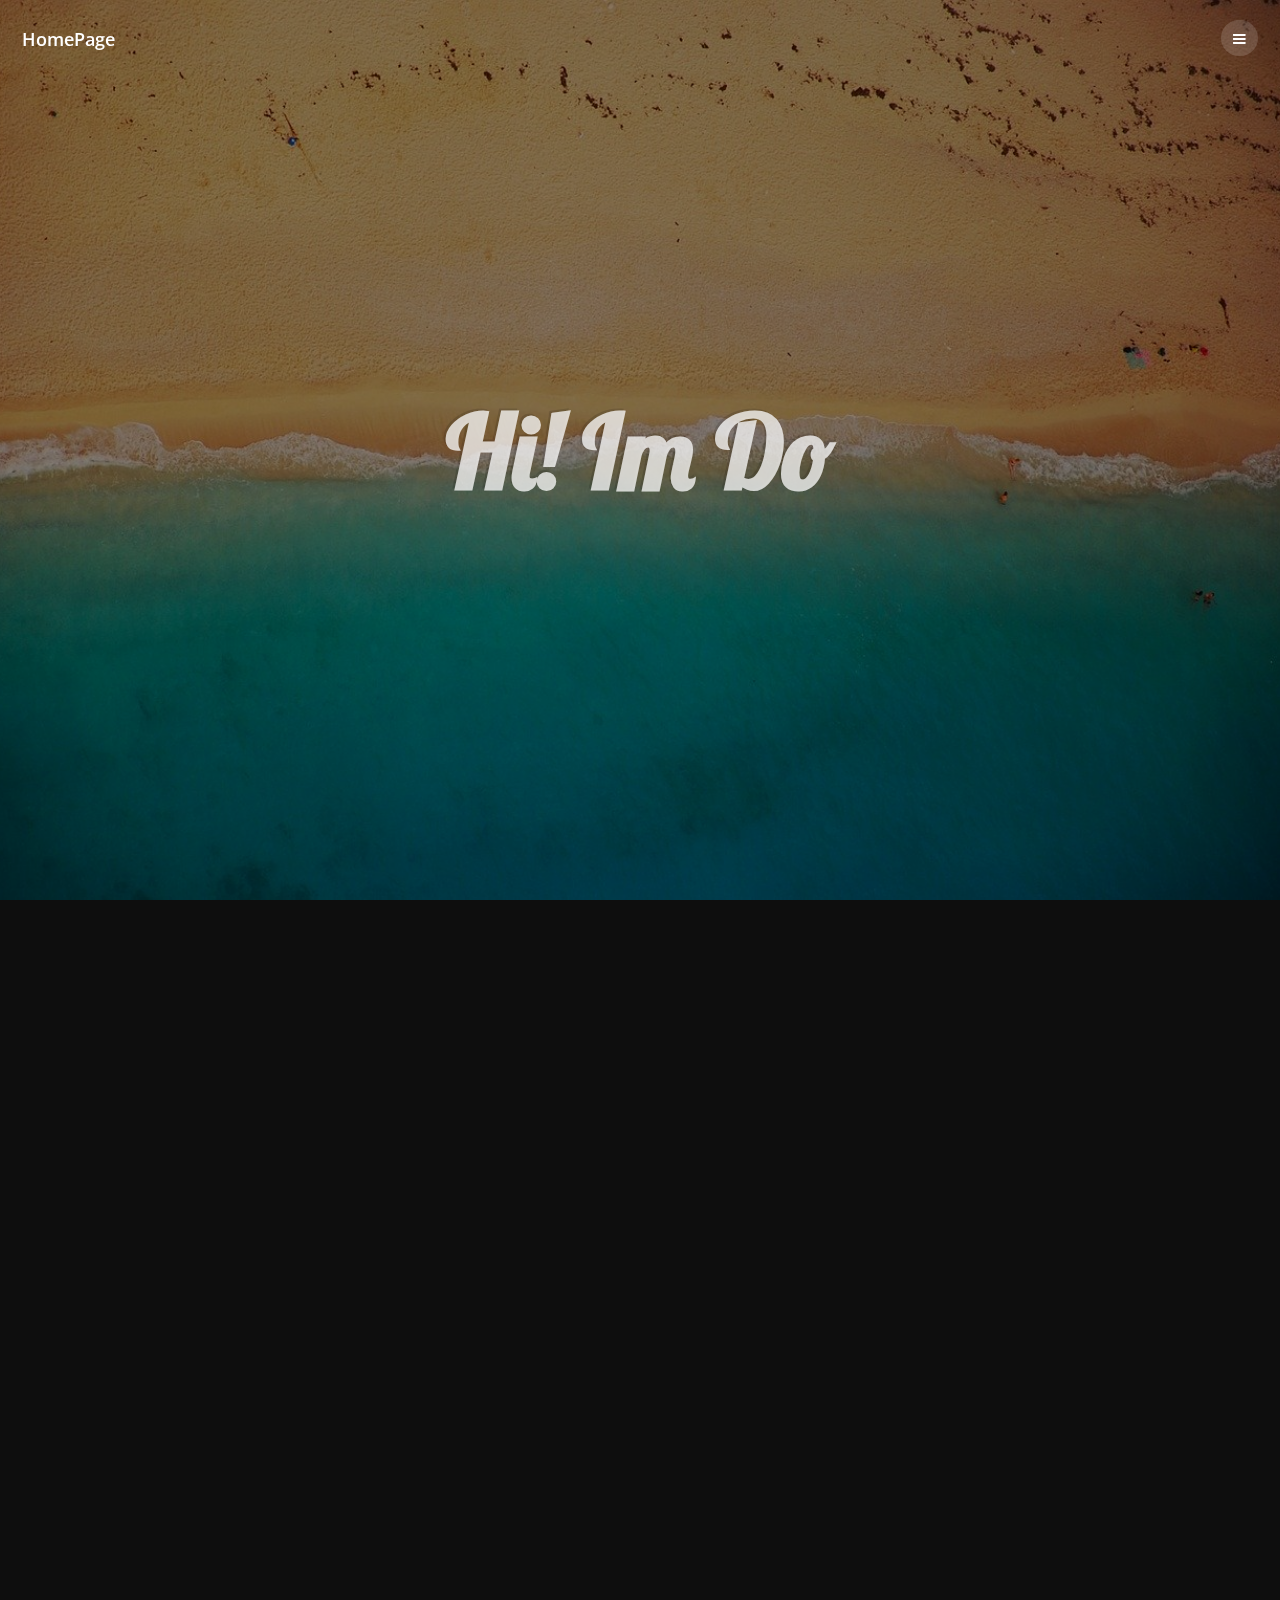
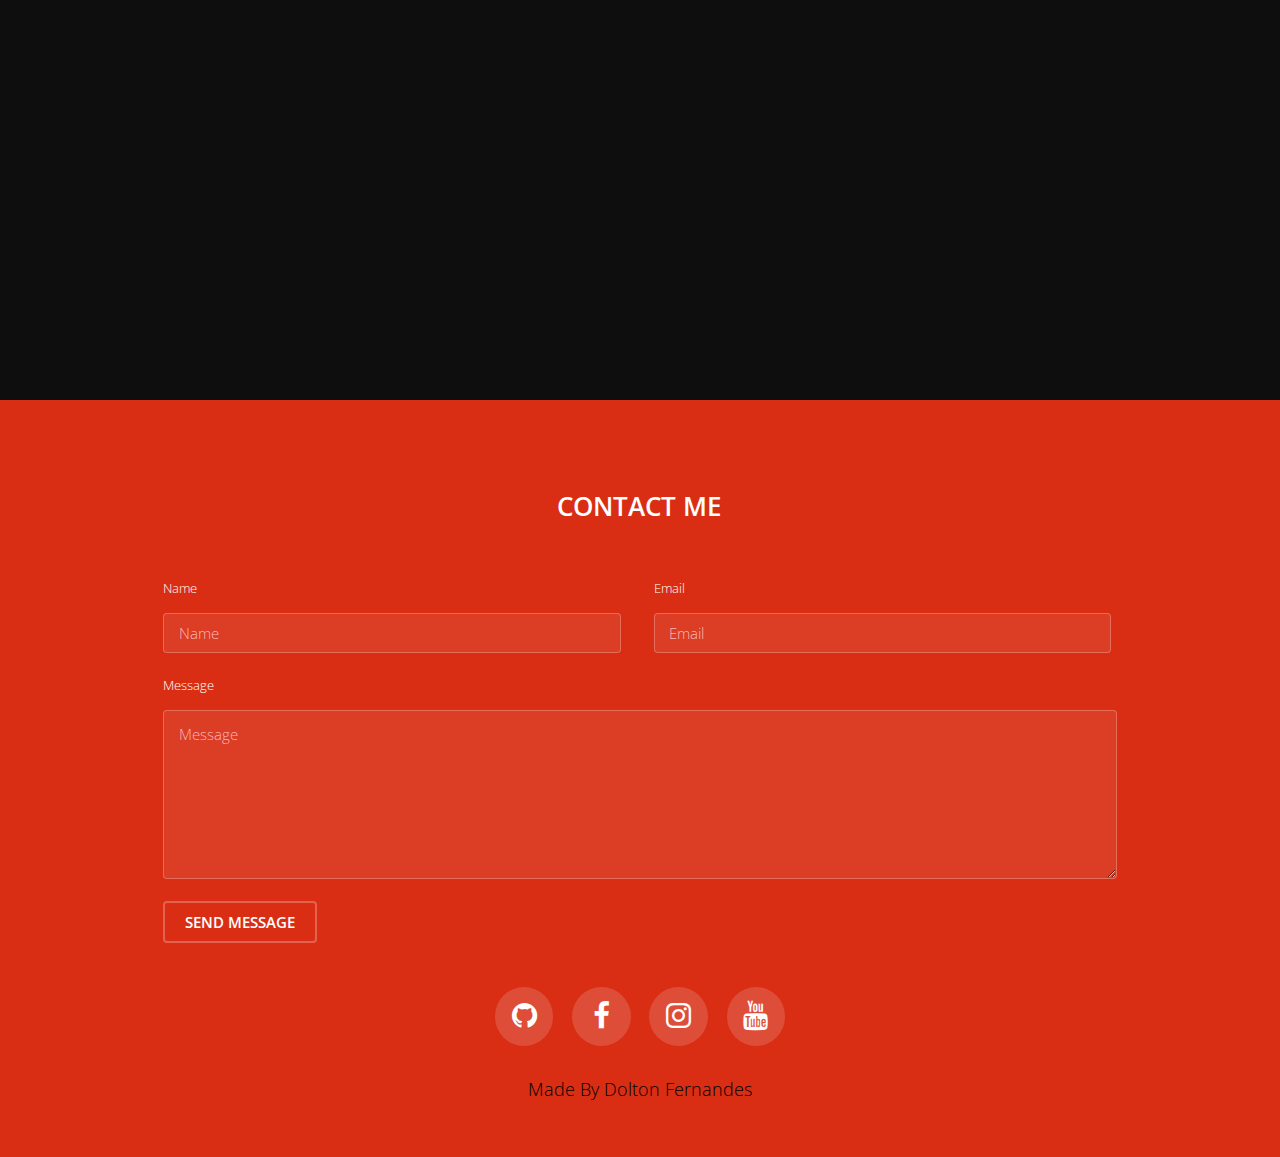
<file: index.html>
<!DOCTYPE HTML>
<html>
	<head>
		<title>Home-Page</title>
		<meta charset="utf-8" />
		<meta name="viewport" content="width=device-width, initial-scale=1" />
		<link rel="stylesheet" href="assets/css/main.css" />
		<link rel="icon" href="images/favicon.ico" type="image/gif" sizes="16x16">
	</head>
	<script type="text/javascript" src="assets/js/index.js"></script>
	<body id='main_body' onload="typeWriter()">

			<header id="header">
				<div class="logo"><a href="index.html">HomePage</a></div>
				<a href="#menu"><span>Menu</span></a>
			</header>

			<nav id="menu">
				<ul class="links">
					<li><a href="#banner">Intro</a></li>
					<li><a href="#one">About Me</a></li>
					<li><a href="#two">Coming Soon</a></li>
					<li><a href="#three">About My College</a></li>
				</ul>
			</nav>

			<section id="banner" class="bg-img" data-bg="1.jpg">
				<div class="inner">
					<header>
						<h1 id="heading1"></h1>
						<h2 id="heading2" style="font-family: Times;"></h2>
					</header>
				</div>
				<a href="#one" class="more">Learn More</a>
			</section>

			<section id="one" class="wrapper post bg-img" data-bg="2.jpg">
				<div class="inner">
					<article class="box">
						<header>
							<h2>About Me</h2>
						</header>
						<div class="content">
							<p>Currently pursuing CSD ( BTech in Computer Science and Engineering & MS in Computer Science ) Degree at International Institue of Information Technology, Hyderabad ( IIIT-H )</p>
							<p>Hometown in Kumta, Karnataka ❤️</p>
							<p>Brought up in Goa</p>
						</div>
					</article>
				</div>
				<a href="#two" class="more"></a>
			</section>

			<section id="two" class="wrapper post bg-img" data-bg="3.jpg">
				<div class="inner">
					<article class="box">
						<header>
							<h2>Coming Soon</h2>
						</header>
						<div class="content">
							<p>...</p>
						</div>
					</article>
				</div>
				<a href="#three" class="more">Learn More</a>
			</section>

			<section id="three" class="wrapper post bg-img" data-bg="4.jpg">
				<div class="inner">
					<article class="box">
						<header>
							<h2>About My College</h2>
						</header>
						<div class="content">
							<p>
								International Institute of Information Technology, Hyderabad (IIITH) is an autonomous university, founded as a not-for-profit public private partnership (N-PPP) in 1998, and is the first IIIT in India under this model. Over the years, the institute has evolved strong research programmes in various areas, with an emphasis on technology and applied research for industry and society.
							</p>
						</div>
					</article>
				</div>
				<a href="#footer" class="more">Learn More</a>
			</section>

			<footer id="footer">
				<div class="inner">

					<h2>Contact Me</h2>

					<form onsubmit="return mail()">

						<div class="field half first">
							<label for="name">Name</label>
							<input name="name" id="name" type="text" placeholder="Name">
						</div>
						<div class="field half">
							<label for="email">Email</label>
							<input name="email" id="email" type="email" placeholder="Email">
						</div>
						<div class="field">
							<label for="message">Message</label>
							<textarea name="message" id="message" rows="6" placeholder="Message"></textarea>
						</div>
						<ul class="actions">
							<li><input value="Send Message" class="button alt" type="submit"></li>
						</ul>
					</form>

					<!-- <button onclick="up_arrow()">Click Me</button> -->

					<ul class="icons">
						<li><a href="https://github.com/doltonfernandes" class="icon round fa-github"><span class="label">Github</span></a></li>
						<li><a href="https://www.facebook.com/dolton.fernandes" class="icon round fa-facebook"><span class="label">Facebook</span></a></li>
						<li><a href="https://www.instagram.com/doltferns/" class="icon round fa-instagram"><span class="label">Instagram</span></a></li>
						<li><a href="https://www.youtube.com/channel/UCPS0JsYI1edGbqwAPM7XpNw" class="icon round fa-youtube"><span class="label">Youtube</span></a></li>
					</ul>

					<div class="copyright">
						 <font color="black" style="font-size: 18px;">Made By Dolton Fernandes</font> 
					</div>

				</div>
			</footer>

			<script src="assets/js/jquery.min.js"></script>
			<script src="assets/js/jquery.scrolly.min.js"></script>
			<script src="assets/js/jquery.scrollex.min.js"></script>
			<script src="assets/js/skel.min.js"></script>
			<script src="assets/js/util.js"></script>
			<script src="assets/js/main.js"></script>

	</body>
</html>
</file>
<file: assets/css/main.css>
@charset "UTF-8";
@import url(font-awesome.min.css);
@import url("https://fonts.googleapis.com/css?family=Lobster|Open+Sans:300,400,600,700,800");

/*
	Road Trip by TEMPLATED
	templated.co @templatedco
	Released for free under the Creative Commons Attribution 3.0 license (templated.co/license)
*/

/* Reset */

	html, body, div, span, applet, object, iframe, h1, h2, h3, h4, h5, h6, p, blockquote, pre, a, abbr, acronym, address, big, cite, code, del, dfn, em, img, ins, kbd, q, s, samp, small, strike, strong, sub, sup, tt, var, b, u, i, center, dl, dt, dd, ol, ul, li, fieldset, form, label, legend, table, caption, tbody, tfoot, thead, tr, th, td, article, aside, canvas, details, embed, figure, figcaption, footer, header, hgroup, menu, nav, output, ruby, section, summary, time, mark, audio, video {
		scroll-behavior: smooth;
		margin: 0;
		padding: 0;
		border: 0;
		font-size: 100%;
		font: inherit;
		vertical-align: baseline;
	}

	article, aside, details, figcaption, figure, footer, header, hgroup, menu, nav, section {
		display: block;
	}

	body {
		line-height: 1;
	}

	ol, ul {
		list-style: none;
	}

	blockquote, q {
		quotes: none;
	}

	blockquote:before, blockquote:after, q:before, q:after {
		content: '';
		content: none;
	}

	table {
		border-collapse: collapse;
		border-spacing: 0;
	}

	body {
		-webkit-text-size-adjust: none;
	}

/* Box Model */

	*, *:before, *:after {
		-moz-box-sizing: border-box;
		-webkit-box-sizing: border-box;
		box-sizing: border-box;
	}

/* Containers */

	.container {
		margin-left: auto;
		margin-right: auto;
	}

	.container.\31 25\25 {
		width: 100%;
		max-width: 100em;
		min-width: 80em;
	}

	.container.\37 5\25 {
		width: 60em;
	}

	.container.\35 0\25 {
		width: 40em;
	}

	.container.\32 5\25 {
		width: 20em;
	}

	.container {
		width: 80em;
	}

	@media screen and (max-width: 1680px) {

		.container.\31 25\25 {
			width: 100%;
			max-width: 100em;
			min-width: 80em;
		}

		.container.\37 5\25 {
			width: 60em;
		}

		.container.\35 0\25 {
			width: 40em;
		}

		.container.\32 5\25 {
			width: 20em;
		}

		.container {
			width: 80em;
		}

	}

	@media screen and (max-width: 1280px) {

		.container.\31 25\25 {
			width: 100%;
			max-width: 81.25em;
			min-width: 65em;
		}

		.container.\37 5\25 {
			width: 48.75em;
		}

		.container.\35 0\25 {
			width: 32.5em;
		}

		.container.\32 5\25 {
			width: 16.25em;
		}

		.container {
			width: 65em;
		}

	}

	@media screen and (max-width: 980px) {

		.container.\31 25\25 {
			width: 100%;
			max-width: 112.5%;
			min-width: 90%;
		}

		.container.\37 5\25 {
			width: 67.5%;
		}

		.container.\35 0\25 {
			width: 45%;
		}

		.container.\32 5\25 {
			width: 22.5%;
		}

		.container {
			width: 90%;
		}

	}

	@media screen and (max-width: 736px) {

		.container.\31 25\25 {
			width: 100%;
			max-width: 112.5%;
			min-width: 90%;
		}

		.container.\37 5\25 {
			width: 67.5%;
		}

		.container.\35 0\25 {
			width: 45%;
		}

		.container.\32 5\25 {
			width: 22.5%;
		}

		.container {
			width: 90% !important;
		}

	}

	@media screen and (max-width: 480px) {

		.container.\31 25\25 {
			width: 100%;
			max-width: 112.5%;
			min-width: 90%;
		}

		.container.\37 5\25 {
			width: 67.5%;
		}

		.container.\35 0\25 {
			width: 45%;
		}

		.container.\32 5\25 {
			width: 22.5%;
		}

		.container {
			width: 90% !important;
		}

	}

/* Grid */

	.row {
		border-bottom: solid 1px transparent;
		-moz-box-sizing: border-box;
		-webkit-box-sizing: border-box;
		box-sizing: border-box;
	}

	.row > * {
		float: left;
		-moz-box-sizing: border-box;
		-webkit-box-sizing: border-box;
		box-sizing: border-box;
	}

	.row:after, .row:before {
		content: '';
		display: block;
		clear: both;
		height: 0;
	}

	.row.uniform > * > :first-child {
		margin-top: 0;
	}

	.row.uniform > * > :last-child {
		margin-bottom: 0;
	}

	.row.\30 \25 > * {
		padding: 0 0 0 0em;
	}

	.row.\30 \25 {
		margin: 0 0 -1px 0em;
	}

	.row.uniform.\30 \25 > * {
		padding: 0em 0 0 0em;
	}

	.row.uniform.\30 \25 {
		margin: 0em 0 -1px 0em;
	}

	.row > * {
		padding: 0 0 0 2em;
	}

	.row {
		margin: 0 0 -1px -2em;
	}

	.row.uniform > * {
		padding: 2em 0 0 2em;
	}

	.row.uniform {
		margin: -2em 0 -1px -2em;
	}

	.row.\32 00\25 > * {
		padding: 0 0 0 4em;
	}

	.row.\32 00\25 {
		margin: 0 0 -1px -4em;
	}

	.row.uniform.\32 00\25 > * {
		padding: 4em 0 0 4em;
	}

	.row.uniform.\32 00\25 {
		margin: -4em 0 -1px -4em;
	}

	.row.\31 50\25 > * {
		padding: 0 0 0 3em;
	}

	.row.\31 50\25 {
		margin: 0 0 -1px -3em;
	}

	.row.uniform.\31 50\25 > * {
		padding: 3em 0 0 3em;
	}

	.row.uniform.\31 50\25 {
		margin: -3em 0 -1px -3em;
	}

	.row.\35 0\25 > * {
		padding: 0 0 0 1em;
	}

	.row.\35 0\25 {
		margin: 0 0 -1px -1em;
	}

	.row.uniform.\35 0\25 > * {
		padding: 1em 0 0 1em;
	}

	.row.uniform.\35 0\25 {
		margin: -1em 0 -1px -1em;
	}

	.row.\32 5\25 > * {
		padding: 0 0 0 0.5em;
	}

	.row.\32 5\25 {
		margin: 0 0 -1px -0.5em;
	}

	.row.uniform.\32 5\25 > * {
		padding: 0.5em 0 0 0.5em;
	}

	.row.uniform.\32 5\25 {
		margin: -0.5em 0 -1px -0.5em;
	}

	.\31 2u, .\31 2u\24 {
		width: 100%;
		clear: none;
		margin-left: 0;
	}

	.\31 1u, .\31 1u\24 {
		width: 91.6666666667%;
		clear: none;
		margin-left: 0;
	}

	.\31 0u, .\31 0u\24 {
		width: 83.3333333333%;
		clear: none;
		margin-left: 0;
	}

	.\39 u, .\39 u\24 {
		width: 75%;
		clear: none;
		margin-left: 0;
	}

	.\38 u, .\38 u\24 {
		width: 66.6666666667%;
		clear: none;
		margin-left: 0;
	}

	.\37 u, .\37 u\24 {
		width: 58.3333333333%;
		clear: none;
		margin-left: 0;
	}

	.\36 u, .\36 u\24 {
		width: 50%;
		clear: none;
		margin-left: 0;
	}

	.\35 u, .\35 u\24 {
		width: 41.6666666667%;
		clear: none;
		margin-left: 0;
	}

	.\34 u, .\34 u\24 {
		width: 33.3333333333%;
		clear: none;
		margin-left: 0;
	}

	.\33 u, .\33 u\24 {
		width: 25%;
		clear: none;
		margin-left: 0;
	}

	.\32 u, .\32 u\24 {
		width: 16.6666666667%;
		clear: none;
		margin-left: 0;
	}

	.\31 u, .\31 u\24 {
		width: 8.3333333333%;
		clear: none;
		margin-left: 0;
	}

	.\31 2u\24 + *,
	.\31 1u\24 + *,
	.\31 0u\24 + *,
	.\39 u\24 + *,
	.\38 u\24 + *,
	.\37 u\24 + *,
	.\36 u\24 + *,
	.\35 u\24 + *,
	.\34 u\24 + *,
	.\33 u\24 + *,
	.\32 u\24 + *,
	.\31 u\24 + * {
		clear: left;
	}

	.\-11u {
		margin-left: 91.66667%;
	}

	.\-10u {
		margin-left: 83.33333%;
	}

	.\-9u {
		margin-left: 75%;
	}

	.\-8u {
		margin-left: 66.66667%;
	}

	.\-7u {
		margin-left: 58.33333%;
	}

	.\-6u {
		margin-left: 50%;
	}

	.\-5u {
		margin-left: 41.66667%;
	}

	.\-4u {
		margin-left: 33.33333%;
	}

	.\-3u {
		margin-left: 25%;
	}

	.\-2u {
		margin-left: 16.66667%;
	}

	.\-1u {
		margin-left: 8.33333%;
	}

	@media screen and (max-width: 1680px) {

		.row > * {
			padding: 0 0 0 2em;
		}

		.row {
			margin: 0 0 -1px -2em;
		}

		.row.uniform > * {
			padding: 2em 0 0 2em;
		}

		.row.uniform {
			margin: -2em 0 -1px -2em;
		}

		.row.\32 00\25 > * {
			padding: 0 0 0 4em;
		}

		.row.\32 00\25 {
			margin: 0 0 -1px -4em;
		}

		.row.uniform.\32 00\25 > * {
			padding: 4em 0 0 4em;
		}

		.row.uniform.\32 00\25 {
			margin: -4em 0 -1px -4em;
		}

		.row.\31 50\25 > * {
			padding: 0 0 0 3em;
		}

		.row.\31 50\25 {
			margin: 0 0 -1px -3em;
		}

		.row.uniform.\31 50\25 > * {
			padding: 3em 0 0 3em;
		}

		.row.uniform.\31 50\25 {
			margin: -3em 0 -1px -3em;
		}

		.row.\35 0\25 > * {
			padding: 0 0 0 1em;
		}

		.row.\35 0\25 {
			margin: 0 0 -1px -1em;
		}

		.row.uniform.\35 0\25 > * {
			padding: 1em 0 0 1em;
		}

		.row.uniform.\35 0\25 {
			margin: -1em 0 -1px -1em;
		}

		.row.\32 5\25 > * {
			padding: 0 0 0 0.5em;
		}

		.row.\32 5\25 {
			margin: 0 0 -1px -0.5em;
		}

		.row.uniform.\32 5\25 > * {
			padding: 0.5em 0 0 0.5em;
		}

		.row.uniform.\32 5\25 {
			margin: -0.5em 0 -1px -0.5em;
		}

		.\31 2u\28xlarge\29, .\31 2u\24\28xlarge\29 {
			width: 100%;
			clear: none;
			margin-left: 0;
		}

		.\31 1u\28xlarge\29, .\31 1u\24\28xlarge\29 {
			width: 91.6666666667%;
			clear: none;
			margin-left: 0;
		}

		.\31 0u\28xlarge\29, .\31 0u\24\28xlarge\29 {
			width: 83.3333333333%;
			clear: none;
			margin-left: 0;
		}

		.\39 u\28xlarge\29, .\39 u\24\28xlarge\29 {
			width: 75%;
			clear: none;
			margin-left: 0;
		}

		.\38 u\28xlarge\29, .\38 u\24\28xlarge\29 {
			width: 66.6666666667%;
			clear: none;
			margin-left: 0;
		}

		.\37 u\28xlarge\29, .\37 u\24\28xlarge\29 {
			width: 58.3333333333%;
			clear: none;
			margin-left: 0;
		}

		.\36 u\28xlarge\29, .\36 u\24\28xlarge\29 {
			width: 50%;
			clear: none;
			margin-left: 0;
		}

		.\35 u\28xlarge\29, .\35 u\24\28xlarge\29 {
			width: 41.6666666667%;
			clear: none;
			margin-left: 0;
		}

		.\34 u\28xlarge\29, .\34 u\24\28xlarge\29 {
			width: 33.3333333333%;
			clear: none;
			margin-left: 0;
		}

		.\33 u\28xlarge\29, .\33 u\24\28xlarge\29 {
			width: 25%;
			clear: none;
			margin-left: 0;
		}

		.\32 u\28xlarge\29, .\32 u\24\28xlarge\29 {
			width: 16.6666666667%;
			clear: none;
			margin-left: 0;
		}

		.\31 u\28xlarge\29, .\31 u\24\28xlarge\29 {
			width: 8.3333333333%;
			clear: none;
			margin-left: 0;
		}

		.\31 2u\24\28xlarge\29 + *,
		.\31 1u\24\28xlarge\29 + *,
		.\31 0u\24\28xlarge\29 + *,
		.\39 u\24\28xlarge\29 + *,
		.\38 u\24\28xlarge\29 + *,
		.\37 u\24\28xlarge\29 + *,
		.\36 u\24\28xlarge\29 + *,
		.\35 u\24\28xlarge\29 + *,
		.\34 u\24\28xlarge\29 + *,
		.\33 u\24\28xlarge\29 + *,
		.\32 u\24\28xlarge\29 + *,
		.\31 u\24\28xlarge\29 + * {
			clear: left;
		}

		.\-11u\28xlarge\29 {
			margin-left: 91.66667%;
		}

		.\-10u\28xlarge\29 {
			margin-left: 83.33333%;
		}

		.\-9u\28xlarge\29 {
			margin-left: 75%;
		}

		.\-8u\28xlarge\29 {
			margin-left: 66.66667%;
		}

		.\-7u\28xlarge\29 {
			margin-left: 58.33333%;
		}

		.\-6u\28xlarge\29 {
			margin-left: 50%;
		}

		.\-5u\28xlarge\29 {
			margin-left: 41.66667%;
		}

		.\-4u\28xlarge\29 {
			margin-left: 33.33333%;
		}

		.\-3u\28xlarge\29 {
			margin-left: 25%;
		}

		.\-2u\28xlarge\29 {
			margin-left: 16.66667%;
		}

		.\-1u\28xlarge\29 {
			margin-left: 8.33333%;
		}

	}

	@media screen and (max-width: 1280px) {

		.row > * {
			padding: 0 0 0 1.5em;
		}

		.row {
			margin: 0 0 -1px -1.5em;
		}

		.row.uniform > * {
			padding: 1.5em 0 0 1.5em;
		}

		.row.uniform {
			margin: -1.5em 0 -1px -1.5em;
		}

		.row.\32 00\25 > * {
			padding: 0 0 0 3em;
		}

		.row.\32 00\25 {
			margin: 0 0 -1px -3em;
		}

		.row.uniform.\32 00\25 > * {
			padding: 3em 0 0 3em;
		}

		.row.uniform.\32 00\25 {
			margin: -3em 0 -1px -3em;
		}

		.row.\31 50\25 > * {
			padding: 0 0 0 2.25em;
		}

		.row.\31 50\25 {
			margin: 0 0 -1px -2.25em;
		}

		.row.uniform.\31 50\25 > * {
			padding: 2.25em 0 0 2.25em;
		}

		.row.uniform.\31 50\25 {
			margin: -2.25em 0 -1px -2.25em;
		}

		.row.\35 0\25 > * {
			padding: 0 0 0 0.75em;
		}

		.row.\35 0\25 {
			margin: 0 0 -1px -0.75em;
		}

		.row.uniform.\35 0\25 > * {
			padding: 0.75em 0 0 0.75em;
		}

		.row.uniform.\35 0\25 {
			margin: -0.75em 0 -1px -0.75em;
		}

		.row.\32 5\25 > * {
			padding: 0 0 0 0.375em;
		}

		.row.\32 5\25 {
			margin: 0 0 -1px -0.375em;
		}

		.row.uniform.\32 5\25 > * {
			padding: 0.375em 0 0 0.375em;
		}

		.row.uniform.\32 5\25 {
			margin: -0.375em 0 -1px -0.375em;
		}

		.\31 2u\28large\29, .\31 2u\24\28large\29 {
			width: 100%;
			clear: none;
			margin-left: 0;
		}

		.\31 1u\28large\29, .\31 1u\24\28large\29 {
			width: 91.6666666667%;
			clear: none;
			margin-left: 0;
		}

		.\31 0u\28large\29, .\31 0u\24\28large\29 {
			width: 83.3333333333%;
			clear: none;
			margin-left: 0;
		}

		.\39 u\28large\29, .\39 u\24\28large\29 {
			width: 75%;
			clear: none;
			margin-left: 0;
		}

		.\38 u\28large\29, .\38 u\24\28large\29 {
			width: 66.6666666667%;
			clear: none;
			margin-left: 0;
		}

		.\37 u\28large\29, .\37 u\24\28large\29 {
			width: 58.3333333333%;
			clear: none;
			margin-left: 0;
		}

		.\36 u\28large\29, .\36 u\24\28large\29 {
			width: 50%;
			clear: none;
			margin-left: 0;
		}

		.\35 u\28large\29, .\35 u\24\28large\29 {
			width: 41.6666666667%;
			clear: none;
			margin-left: 0;
		}

		.\34 u\28large\29, .\34 u\24\28large\29 {
			width: 33.3333333333%;
			clear: none;
			margin-left: 0;
		}

		.\33 u\28large\29, .\33 u\24\28large\29 {
			width: 25%;
			clear: none;
			margin-left: 0;
		}

		.\32 u\28large\29, .\32 u\24\28large\29 {
			width: 16.6666666667%;
			clear: none;
			margin-left: 0;
		}

		.\31 u\28large\29, .\31 u\24\28large\29 {
			width: 8.3333333333%;
			clear: none;
			margin-left: 0;
		}

		.\31 2u\24\28large\29 + *,
		.\31 1u\24\28large\29 + *,
		.\31 0u\24\28large\29 + *,
		.\39 u\24\28large\29 + *,
		.\38 u\24\28large\29 + *,
		.\37 u\24\28large\29 + *,
		.\36 u\24\28large\29 + *,
		.\35 u\24\28large\29 + *,
		.\34 u\24\28large\29 + *,
		.\33 u\24\28large\29 + *,
		.\32 u\24\28large\29 + *,
		.\31 u\24\28large\29 + * {
			clear: left;
		}

		.\-11u\28large\29 {
			margin-left: 91.66667%;
		}

		.\-10u\28large\29 {
			margin-left: 83.33333%;
		}

		.\-9u\28large\29 {
			margin-left: 75%;
		}

		.\-8u\28large\29 {
			margin-left: 66.66667%;
		}

		.\-7u\28large\29 {
			margin-left: 58.33333%;
		}

		.\-6u\28large\29 {
			margin-left: 50%;
		}

		.\-5u\28large\29 {
			margin-left: 41.66667%;
		}

		.\-4u\28large\29 {
			margin-left: 33.33333%;
		}

		.\-3u\28large\29 {
			margin-left: 25%;
		}

		.\-2u\28large\29 {
			margin-left: 16.66667%;
		}

		.\-1u\28large\29 {
			margin-left: 8.33333%;
		}

	}

	@media screen and (max-width: 980px) {

		.row > * {
			padding: 0 0 0 1.5em;
		}

		.row {
			margin: 0 0 -1px -1.5em;
		}

		.row.uniform > * {
			padding: 1.5em 0 0 1.5em;
		}

		.row.uniform {
			margin: -1.5em 0 -1px -1.5em;
		}

		.row.\32 00\25 > * {
			padding: 0 0 0 3em;
		}

		.row.\32 00\25 {
			margin: 0 0 -1px -3em;
		}

		.row.uniform.\32 00\25 > * {
			padding: 3em 0 0 3em;
		}

		.row.uniform.\32 00\25 {
			margin: -3em 0 -1px -3em;
		}

		.row.\31 50\25 > * {
			padding: 0 0 0 2.25em;
		}

		.row.\31 50\25 {
			margin: 0 0 -1px -2.25em;
		}

		.row.uniform.\31 50\25 > * {
			padding: 2.25em 0 0 2.25em;
		}

		.row.uniform.\31 50\25 {
			margin: -2.25em 0 -1px -2.25em;
		}

		.row.\35 0\25 > * {
			padding: 0 0 0 0.75em;
		}

		.row.\35 0\25 {
			margin: 0 0 -1px -0.75em;
		}

		.row.uniform.\35 0\25 > * {
			padding: 0.75em 0 0 0.75em;
		}

		.row.uniform.\35 0\25 {
			margin: -0.75em 0 -1px -0.75em;
		}

		.row.\32 5\25 > * {
			padding: 0 0 0 0.375em;
		}

		.row.\32 5\25 {
			margin: 0 0 -1px -0.375em;
		}

		.row.uniform.\32 5\25 > * {
			padding: 0.375em 0 0 0.375em;
		}

		.row.uniform.\32 5\25 {
			margin: -0.375em 0 -1px -0.375em;
		}

		.\31 2u\28medium\29, .\31 2u\24\28medium\29 {
			width: 100%;
			clear: none;
			margin-left: 0;
		}

		.\31 1u\28medium\29, .\31 1u\24\28medium\29 {
			width: 91.6666666667%;
			clear: none;
			margin-left: 0;
		}

		.\31 0u\28medium\29, .\31 0u\24\28medium\29 {
			width: 83.3333333333%;
			clear: none;
			margin-left: 0;
		}

		.\39 u\28medium\29, .\39 u\24\28medium\29 {
			width: 75%;
			clear: none;
			margin-left: 0;
		}

		.\38 u\28medium\29, .\38 u\24\28medium\29 {
			width: 66.6666666667%;
			clear: none;
			margin-left: 0;
		}

		.\37 u\28medium\29, .\37 u\24\28medium\29 {
			width: 58.3333333333%;
			clear: none;
			margin-left: 0;
		}

		.\36 u\28medium\29, .\36 u\24\28medium\29 {
			width: 50%;
			clear: none;
			margin-left: 0;
		}

		.\35 u\28medium\29, .\35 u\24\28medium\29 {
			width: 41.6666666667%;
			clear: none;
			margin-left: 0;
		}

		.\34 u\28medium\29, .\34 u\24\28medium\29 {
			width: 33.3333333333%;
			clear: none;
			margin-left: 0;
		}

		.\33 u\28medium\29, .\33 u\24\28medium\29 {
			width: 25%;
			clear: none;
			margin-left: 0;
		}

		.\32 u\28medium\29, .\32 u\24\28medium\29 {
			width: 16.6666666667%;
			clear: none;
			margin-left: 0;
		}

		.\31 u\28medium\29, .\31 u\24\28medium\29 {
			width: 8.3333333333%;
			clear: none;
			margin-left: 0;
		}

		.\31 2u\24\28medium\29 + *,
		.\31 1u\24\28medium\29 + *,
		.\31 0u\24\28medium\29 + *,
		.\39 u\24\28medium\29 + *,
		.\38 u\24\28medium\29 + *,
		.\37 u\24\28medium\29 + *,
		.\36 u\24\28medium\29 + *,
		.\35 u\24\28medium\29 + *,
		.\34 u\24\28medium\29 + *,
		.\33 u\24\28medium\29 + *,
		.\32 u\24\28medium\29 + *,
		.\31 u\24\28medium\29 + * {
			clear: left;
		}

		.\-11u\28medium\29 {
			margin-left: 91.66667%;
		}

		.\-10u\28medium\29 {
			margin-left: 83.33333%;
		}

		.\-9u\28medium\29 {
			margin-left: 75%;
		}

		.\-8u\28medium\29 {
			margin-left: 66.66667%;
		}

		.\-7u\28medium\29 {
			margin-left: 58.33333%;
		}

		.\-6u\28medium\29 {
			margin-left: 50%;
		}

		.\-5u\28medium\29 {
			margin-left: 41.66667%;
		}

		.\-4u\28medium\29 {
			margin-left: 33.33333%;
		}

		.\-3u\28medium\29 {
			margin-left: 25%;
		}

		.\-2u\28medium\29 {
			margin-left: 16.66667%;
		}

		.\-1u\28medium\29 {
			margin-left: 8.33333%;
		}

	}

	@media screen and (max-width: 736px) {

		.row > * {
			padding: 0 0 0 1.25em;
		}

		.row {
			margin: 0 0 -1px -1.25em;
		}

		.row.uniform > * {
			padding: 1.25em 0 0 1.25em;
		}

		.row.uniform {
			margin: -1.25em 0 -1px -1.25em;
		}

		.row.\32 00\25 > * {
			padding: 0 0 0 2.5em;
		}

		.row.\32 00\25 {
			margin: 0 0 -1px -2.5em;
		}

		.row.uniform.\32 00\25 > * {
			padding: 2.5em 0 0 2.5em;
		}

		.row.uniform.\32 00\25 {
			margin: -2.5em 0 -1px -2.5em;
		}

		.row.\31 50\25 > * {
			padding: 0 0 0 1.875em;
		}

		.row.\31 50\25 {
			margin: 0 0 -1px -1.875em;
		}

		.row.uniform.\31 50\25 > * {
			padding: 1.875em 0 0 1.875em;
		}

		.row.uniform.\31 50\25 {
			margin: -1.875em 0 -1px -1.875em;
		}

		.row.\35 0\25 > * {
			padding: 0 0 0 0.625em;
		}

		.row.\35 0\25 {
			margin: 0 0 -1px -0.625em;
		}

		.row.uniform.\35 0\25 > * {
			padding: 0.625em 0 0 0.625em;
		}

		.row.uniform.\35 0\25 {
			margin: -0.625em 0 -1px -0.625em;
		}

		.row.\32 5\25 > * {
			padding: 0 0 0 0.3125em;
		}

		.row.\32 5\25 {
			margin: 0 0 -1px -0.3125em;
		}

		.row.uniform.\32 5\25 > * {
			padding: 0.3125em 0 0 0.3125em;
		}

		.row.uniform.\32 5\25 {
			margin: -0.3125em 0 -1px -0.3125em;
		}

		.\31 2u\28small\29, .\31 2u\24\28small\29 {
			width: 100%;
			clear: none;
			margin-left: 0;
		}

		.\31 1u\28small\29, .\31 1u\24\28small\29 {
			width: 91.6666666667%;
			clear: none;
			margin-left: 0;
		}

		.\31 0u\28small\29, .\31 0u\24\28small\29 {
			width: 83.3333333333%;
			clear: none;
			margin-left: 0;
		}

		.\39 u\28small\29, .\39 u\24\28small\29 {
			width: 75%;
			clear: none;
			margin-left: 0;
		}

		.\38 u\28small\29, .\38 u\24\28small\29 {
			width: 66.6666666667%;
			clear: none;
			margin-left: 0;
		}

		.\37 u\28small\29, .\37 u\24\28small\29 {
			width: 58.3333333333%;
			clear: none;
			margin-left: 0;
		}

		.\36 u\28small\29, .\36 u\24\28small\29 {
			width: 50%;
			clear: none;
			margin-left: 0;
		}

		.\35 u\28small\29, .\35 u\24\28small\29 {
			width: 41.6666666667%;
			clear: none;
			margin-left: 0;
		}

		.\34 u\28small\29, .\34 u\24\28small\29 {
			width: 33.3333333333%;
			clear: none;
			margin-left: 0;
		}

		.\33 u\28small\29, .\33 u\24\28small\29 {
			width: 25%;
			clear: none;
			margin-left: 0;
		}

		.\32 u\28small\29, .\32 u\24\28small\29 {
			width: 16.6666666667%;
			clear: none;
			margin-left: 0;
		}

		.\31 u\28small\29, .\31 u\24\28small\29 {
			width: 8.3333333333%;
			clear: none;
			margin-left: 0;
		}

		.\31 2u\24\28small\29 + *,
		.\31 1u\24\28small\29 + *,
		.\31 0u\24\28small\29 + *,
		.\39 u\24\28small\29 + *,
		.\38 u\24\28small\29 + *,
		.\37 u\24\28small\29 + *,
		.\36 u\24\28small\29 + *,
		.\35 u\24\28small\29 + *,
		.\34 u\24\28small\29 + *,
		.\33 u\24\28small\29 + *,
		.\32 u\24\28small\29 + *,
		.\31 u\24\28small\29 + * {
			clear: left;
		}

		.\-11u\28small\29 {
			margin-left: 91.66667%;
		}

		.\-10u\28small\29 {
			margin-left: 83.33333%;
		}

		.\-9u\28small\29 {
			margin-left: 75%;
		}

		.\-8u\28small\29 {
			margin-left: 66.66667%;
		}

		.\-7u\28small\29 {
			margin-left: 58.33333%;
		}

		.\-6u\28small\29 {
			margin-left: 50%;
		}

		.\-5u\28small\29 {
			margin-left: 41.66667%;
		}

		.\-4u\28small\29 {
			margin-left: 33.33333%;
		}

		.\-3u\28small\29 {
			margin-left: 25%;
		}

		.\-2u\28small\29 {
			margin-left: 16.66667%;
		}

		.\-1u\28small\29 {
			margin-left: 8.33333%;
		}

	}

	@media screen and (max-width: 480px) {

		.row > * {
			padding: 0 0 0 1.25em;
		}

		.row {
			margin: 0 0 -1px -1.25em;
		}

		.row.uniform > * {
			padding: 1.25em 0 0 1.25em;
		}

		.row.uniform {
			margin: -1.25em 0 -1px -1.25em;
		}

		.row.\32 00\25 > * {
			padding: 0 0 0 2.5em;
		}

		.row.\32 00\25 {
			margin: 0 0 -1px -2.5em;
		}

		.row.uniform.\32 00\25 > * {
			padding: 2.5em 0 0 2.5em;
		}

		.row.uniform.\32 00\25 {
			margin: -2.5em 0 -1px -2.5em;
		}

		.row.\31 50\25 > * {
			padding: 0 0 0 1.875em;
		}

		.row.\31 50\25 {
			margin: 0 0 -1px -1.875em;
		}

		.row.uniform.\31 50\25 > * {
			padding: 1.875em 0 0 1.875em;
		}

		.row.uniform.\31 50\25 {
			margin: -1.875em 0 -1px -1.875em;
		}

		.row.\35 0\25 > * {
			padding: 0 0 0 0.625em;
		}

		.row.\35 0\25 {
			margin: 0 0 -1px -0.625em;
		}

		.row.uniform.\35 0\25 > * {
			padding: 0.625em 0 0 0.625em;
		}

		.row.uniform.\35 0\25 {
			margin: -0.625em 0 -1px -0.625em;
		}

		.row.\32 5\25 > * {
			padding: 0 0 0 0.3125em;
		}

		.row.\32 5\25 {
			margin: 0 0 -1px -0.3125em;
		}

		.row.uniform.\32 5\25 > * {
			padding: 0.3125em 0 0 0.3125em;
		}

		.row.uniform.\32 5\25 {
			margin: -0.3125em 0 -1px -0.3125em;
		}

		.\31 2u\28xsmall\29, .\31 2u\24\28xsmall\29 {
			width: 100%;
			clear: none;
			margin-left: 0;
		}

		.\31 1u\28xsmall\29, .\31 1u\24\28xsmall\29 {
			width: 91.6666666667%;
			clear: none;
			margin-left: 0;
		}

		.\31 0u\28xsmall\29, .\31 0u\24\28xsmall\29 {
			width: 83.3333333333%;
			clear: none;
			margin-left: 0;
		}

		.\39 u\28xsmall\29, .\39 u\24\28xsmall\29 {
			width: 75%;
			clear: none;
			margin-left: 0;
		}

		.\38 u\28xsmall\29, .\38 u\24\28xsmall\29 {
			width: 66.6666666667%;
			clear: none;
			margin-left: 0;
		}

		.\37 u\28xsmall\29, .\37 u\24\28xsmall\29 {
			width: 58.3333333333%;
			clear: none;
			margin-left: 0;
		}

		.\36 u\28xsmall\29, .\36 u\24\28xsmall\29 {
			width: 50%;
			clear: none;
			margin-left: 0;
		}

		.\35 u\28xsmall\29, .\35 u\24\28xsmall\29 {
			width: 41.6666666667%;
			clear: none;
			margin-left: 0;
		}

		.\34 u\28xsmall\29, .\34 u\24\28xsmall\29 {
			width: 33.3333333333%;
			clear: none;
			margin-left: 0;
		}

		.\33 u\28xsmall\29, .\33 u\24\28xsmall\29 {
			width: 25%;
			clear: none;
			margin-left: 0;
		}

		.\32 u\28xsmall\29, .\32 u\24\28xsmall\29 {
			width: 16.6666666667%;
			clear: none;
			margin-left: 0;
		}

		.\31 u\28xsmall\29, .\31 u\24\28xsmall\29 {
			width: 8.3333333333%;
			clear: none;
			margin-left: 0;
		}

		.\31 2u\24\28xsmall\29 + *,
		.\31 1u\24\28xsmall\29 + *,
		.\31 0u\24\28xsmall\29 + *,
		.\39 u\24\28xsmall\29 + *,
		.\38 u\24\28xsmall\29 + *,
		.\37 u\24\28xsmall\29 + *,
		.\36 u\24\28xsmall\29 + *,
		.\35 u\24\28xsmall\29 + *,
		.\34 u\24\28xsmall\29 + *,
		.\33 u\24\28xsmall\29 + *,
		.\32 u\24\28xsmall\29 + *,
		.\31 u\24\28xsmall\29 + * {
			clear: left;
		}

		.\-11u\28xsmall\29 {
			margin-left: 91.66667%;
		}

		.\-10u\28xsmall\29 {
			margin-left: 83.33333%;
		}

		.\-9u\28xsmall\29 {
			margin-left: 75%;
		}

		.\-8u\28xsmall\29 {
			margin-left: 66.66667%;
		}

		.\-7u\28xsmall\29 {
			margin-left: 58.33333%;
		}

		.\-6u\28xsmall\29 {
			margin-left: 50%;
		}

		.\-5u\28xsmall\29 {
			margin-left: 41.66667%;
		}

		.\-4u\28xsmall\29 {
			margin-left: 33.33333%;
		}

		.\-3u\28xsmall\29 {
			margin-left: 25%;
		}

		.\-2u\28xsmall\29 {
			margin-left: 16.66667%;
		}

		.\-1u\28xsmall\29 {
			margin-left: 8.33333%;
		}

	}

/* Basic */

	@-ms-viewport {
		width: device-width;
	}

	body {
		-ms-overflow-style: scrollbar;
	}

	@media screen and (max-width: 480px) {

		html, body {
			min-width: 320px;
		}

	}

	body {
		background: #1b1b1b;
	}

		body.is-loading *, body.is-loading *:before, body.is-loading *:after {
			-moz-animation: none !important;
			-webkit-animation: none !important;
			-ms-animation: none !important;
			animation: none !important;
			-moz-transition: none !important;
			-webkit-transition: none !important;
			-ms-transition: none !important;
			transition: none !important;
		}

	.inner {
		width: 60em;
	}

	@media screen and (max-width: 1280px) {

		.inner {
			width: 65em;
		}

	}

	@media screen and (max-width: 980px) {

		.inner {
			width: 80%;
		}

	}

	@media screen and (max-width: 736px) {

		.inner {
			width: 90%;
		}

	}

/* Type */

	body {
		background-color: #1b1b1b;
		color: rgba(255, 255, 255, 0.75);
	}

	body, input, select, textarea {
		font-family: "Open Sans", Arial, Helvetica, sans-serif;
		font-size: 13pt;
		font-weight: 300;
		line-height: 1.65;
	}

		@media screen and (max-width: 1680px) {

			body, input, select, textarea {
				font-size: 11pt;
			}

		}

		@media screen and (max-width: 1280px) {

			body, input, select, textarea {
				font-size: 11pt;
			}

		}

		@media screen and (max-width: 980px) {

			body, input, select, textarea {
				font-size: 12pt;
			}

		}

		@media screen and (max-width: 736px) {

			body, input, select, textarea {
				font-size: 12pt;
			}

		}

		@media screen and (max-width: 480px) {

			body, input, select, textarea {
				font-size: 12pt;
			}

		}

	a {
		text-decoration: underline;
	}

		a:hover {
			text-decoration: none;
		}

	strong, b {
		font-weight: 600;
	}

	em, i {
		font-style: italic;
	}

	p {
		margin: 0 0 2em 0;
	}

	h1, h2, h3, h4, h5, h6 {
		font-weight: 600;
		line-height: 1.5;
		margin: 0 0 1em 0;
		text-transform: uppercase;
	}

		h1 a, h2 a, h3 a, h4 a, h5 a, h6 a {
			color: inherit;
			text-decoration: none;
		}

	h2 {
		font-size: 1.75em;
	}

	h3 {
		font-size: 1.35em;
	}

	h4 {
		font-size: 1.1em;
	}

	h5 {
		font-size: 0.9em;
	}

	h6 {
		font-size: 0.7em;
	}

	sub {
		font-size: 0.8em;
		position: relative;
		top: 0.5em;
	}

	sup {
		font-size: 0.8em;
		position: relative;
		top: -0.5em;
	}

	blockquote {
		border-left: solid 4px;
		font-style: italic;
		margin: 0 0 2em 0;
		padding: 0.5em 0 0.5em 2em;
	}

	code {
		border-radius: 4px;
		border: solid 1px;
		font-family: "Courier New", monospace;
		font-size: 0.9em;
		margin: 0 0.25em;
		padding: 0.25em 0.65em;
	}

	pre {
		-webkit-overflow-scrolling: touch;
		font-family: "Courier New", monospace;
		font-size: 0.9em;
		margin: 0 0 2em 0;
	}

		pre code {
			display: block;
			line-height: 1.75;
			padding: 1em 1.5em;
			overflow-x: auto;
		}

	hr {
		border: 0;
		border-bottom: solid 1px;
		margin: 2em 0;
	}

		hr.major {
			margin: 3em 0;
		}

	.align-left {
		text-align: left;
	}

	.align-center {
		text-align: center;
	}

	.align-right {
		text-align: right;
	}

	input, select, textarea {
		color: #fff;
	}

	a {
		color: #d92e14;
	}

	strong, b {
		color: #fff;
	}

	h1, h2, h3, h4, h5, h6 {
		color: #fff;
	}

	blockquote {
		border-left-color: rgba(144, 144, 144, 0.25);
	}

	code {
		background: rgba(144, 144, 144, 0.075);
		border-color: rgba(144, 144, 144, 0.25);
	}

	hr {
		border-bottom-color: rgba(144, 144, 144, 0.25);
	}

/* Box */

	.box {
		background: rgba(0, 0, 0, 0.5);
		border-radius: 4px;
		margin-bottom: 2em;
		overflow: hidden;
		padding: 4em;
	}

		.box > :last-child,
		.box > :last-child > :last-child,
		.box > :last-child > :last-child > :last-child {
			margin-bottom: 0;
		}

		.box header h2 {
			margin: 0 0 .5em 0;
			color: #FFF;
		}

		.box header p {
			color: rgba(255, 255, 255, 0.5);
		}

		.box.alt {
			border: 0;
			border-radius: 0;
			padding: 0;
		}

		@media screen and (max-width: 980px) {

			.box {
				padding: 3em;
			}

		}

		@media screen and (max-width: 736px) {

			.box {
				padding: 2em;
			}

		}

		@media screen and (max-width: 480px) {

			.box {
				padding: 1em;
			}

		}

/* Button */

	input[type="submit"],
	input[type="reset"],
	input[type="button"],
	button,
	.button {
		-moz-appearance: none;
		-webkit-appearance: none;
		-ms-appearance: none;
		appearance: none;
		-moz-transition: background-color 0.2s ease-in-out, color 0.2s ease-in-out;
		-webkit-transition: background-color 0.2s ease-in-out, color 0.2s ease-in-out;
		-ms-transition: background-color 0.2s ease-in-out, color 0.2s ease-in-out;
		transition: background-color 0.2s ease-in-out, color 0.2s ease-in-out;
		border-radius: 4px;
		border: 0;
		cursor: pointer;
		display: inline-block;
		font-weight: 600;
		height: 2.85em;
		line-height: 2.95em;
		padding: 0 1.5em;
		text-align: center;
		text-decoration: none;
		white-space: nowrap;
		text-transform: uppercase;
	}

		input[type="submit"].icon,
		input[type="reset"].icon,
		input[type="button"].icon,
		button.icon,
		.button.icon {
			padding-left: 1.35em;
		}

			input[type="submit"].icon:before,
			input[type="reset"].icon:before,
			input[type="button"].icon:before,
			button.icon:before,
			.button.icon:before {
				margin-right: 0.5em;
			}

		input[type="submit"].fit,
		input[type="reset"].fit,
		input[type="button"].fit,
		button.fit,
		.button.fit {
			display: block;
			margin: 0 0 1em 0;
			width: 100%;
		}

		input[type="submit"].small,
		input[type="reset"].small,
		input[type="button"].small,
		button.small,
		.button.small {
			font-size: 0.8em;
		}

		input[type="submit"].big,
		input[type="reset"].big,
		input[type="button"].big,
		button.big,
		.button.big {
			font-size: 1.35em;
		}

		input[type="submit"].disabled, input[type="submit"]:disabled,
		input[type="reset"].disabled,
		input[type="reset"]:disabled,
		input[type="button"].disabled,
		input[type="button"]:disabled,
		button.disabled,
		button:disabled,
		.button.disabled,
		.button:disabled {
			-moz-pointer-events: none;
			-webkit-pointer-events: none;
			-ms-pointer-events: none;
			pointer-events: none;
			opacity: 0.25;
		}

		@media screen and (max-width: 480px) {

			input[type="submit"],
			input[type="reset"],
			input[type="button"],
			button,
			.button {
				padding: 0;
			}

		}

	input[type="submit"],
	input[type="reset"],
	input[type="button"],
	button,
	.button {
		background-color: #5a5a5a;
		color: #ffffff !important;
	}

		input[type="submit"]:hover,
		input[type="reset"]:hover,
		input[type="button"]:hover,
		button:hover,
		.button:hover {
			background-color: #676767;
		}

		input[type="submit"]:active,
		input[type="reset"]:active,
		input[type="button"]:active,
		button:active,
		.button:active {
			background-color: #4d4d4d;
		}

		input[type="submit"].alt,
		input[type="reset"].alt,
		input[type="button"].alt,
		button.alt,
		.button.alt {
			background-color: transparent;
			box-shadow: inset 0 0 0 2px rgba(144, 144, 144, 0.25);
			color: #fff !important;
		}

			input[type="submit"].alt:hover,
			input[type="reset"].alt:hover,
			input[type="button"].alt:hover,
			button.alt:hover,
			.button.alt:hover {
				background-color: rgba(144, 144, 144, 0.075);
			}

			input[type="submit"].alt:active,
			input[type="reset"].alt:active,
			input[type="button"].alt:active,
			button.alt:active,
			.button.alt:active {
				background-color: rgba(144, 144, 144, 0.2);
			}

			input[type="submit"].alt.icon:before,
			input[type="reset"].alt.icon:before,
			input[type="button"].alt.icon:before,
			button.alt.icon:before,
			.button.alt.icon:before {
				color: rgba(255, 255, 255, 0.5);
			}

		input[type="submit"].special,
		input[type="reset"].special,
		input[type="button"].special,
		button.special,
		.button.special {
			background-color: #d92e14;
			color: #ffffff !important;
		}

			input[type="submit"].special:hover,
			input[type="reset"].special:hover,
			input[type="button"].special:hover,
			button.special:hover,
			.button.special:hover {
				background-color: #f75f5f;
			}

			input[type="submit"].special:active,
			input[type="reset"].special:active,
			input[type="button"].special:active,
			button.special:active,
			.button.special:active {
				background-color: #f52f2f;
			}

/* Flex */

	.flex {
		display: -ms-flexbox;
		-ms-flex-pack: justify;
		display: -moz-flex;
		display: -webkit-flex;
		display: -ms-flex;
		display: flex;
		-moz-flex-wrap: wrap;
		-webkit-flex-wrap: wrap;
		-ms-flex-wrap: wrap;
		flex-wrap: wrap;
		-moz-justify-content: space-between;
		-webkit-justify-content: space-between;
		-ms-justify-content: space-between;
		justify-content: space-between;
	}

		.flex.flex-2, .flex.flex-3 {
			-moz-align-items: stretch;
			-webkit-align-items: stretch;
			-ms-align-items: stretch;
			align-items: stretch;
		}

			.flex.flex-2.center, .flex.flex-3.center {
				-moz-align-items: center;
				-webkit-align-items: center;
				-ms-align-items: center;
				align-items: center;
			}

		.flex.flex-2 .col {
			width: 48%;
		}

			.flex.flex-2 .col.col1 {
				width: 30%;
			}

			.flex.flex-2 .col.col2 {
				width: 66%;
			}

			@media screen and (max-width: 736px) {

				.flex.flex-2 .col.col1, .flex.flex-2 .col.col2 {
					width: 100%;
					margin-bottom: 2em;
				}

					.flex.flex-2 .col.col1 .image, .flex.flex-2 .col.col2 .image {
						max-width: 60%;
						margin: 0 auto 2em auto;
					}

			}

		.flex.flex-3 .col {
			width: 28%;
		}

			@media screen and (max-width: 736px) {

				.flex.flex-3 .col {
					width: 100%;
					margin-bottom: 2em;
				}

					.flex.flex-3 .col .image {
						max-width: 60%;
						margin: 0 auto 2em auto;
					}

			}

		.flex.flex-4 .col {
			width: 22%;
		}

		.flex.flex-tabs {
			-moz-flex-wrap: nowrap;
			-webkit-flex-wrap: nowrap;
			-ms-flex-wrap: nowrap;
			flex-wrap: nowrap;
		}

			.flex.flex-tabs ul {
				width: 20%;
			}

			.flex.flex-tabs .tabs {
				width: 77%;
			}

		@media screen and (max-width: 980px) {

			.flex.flex-4 .col {
				width: 48%;
			}

			.flex.flex-tabs ul {
				width: 30%;
			}

			.flex.flex-tabs .tabs {
				width: 67%;
			}

			.flex.flex-tabs .flex-3 .col {
				width: 48%;
			}

		}

		@media screen and (max-width: 736px) {

			.flex.flex-2 .col, .flex.flex-3 .col, .flex.flex-4 .col {
				width: 100%;
				-moz-order: 2;
				-webkit-order: 2;
				-ms-order: 2;
				order: 2;
			}

				.flex.flex-2 .col.first, .flex.flex-3 .col.first, .flex.flex-4 .col.first {
					-moz-order: 1;
					-webkit-order: 1;
					-ms-order: 1;
					order: 1;
				}

			.flex.flex-tabs {
				-moz-flex-wrap: wrap;
				-webkit-flex-wrap: wrap;
				-ms-flex-wrap: wrap;
				flex-wrap: wrap;
			}

				.flex.flex-tabs ul {
					width: 100%;
				}

				.flex.flex-tabs .tabs {
					width: 100%;
				}

				.flex.flex-tabs .flex-3 .col {
					width: 100%;
				}

		}

/* Form */

	form {
		margin: 0 0 2em 0;
	}

		form .field {
			margin-bottom: 1.5em;
		}

			form .field.half {
				display: inline-block;
				width: 48%;
			}

				form .field.half.first {
					margin-right: 3%;
				}

		@media screen and (max-width: 980px) {

			form .field.half {
				display: block;
				width: 100%;
			}

				form .field.half.first {
					margin-right: 0;
				}

		}

	label {
		display: block;
		font-size: 0.9em;
		font-weight: 300;
		margin: 0 0 1em 0;
	}

	input[type="text"],
	input[type="password"],
	input[type="email"],
	select,
	textarea {
		-moz-appearance: none;
		-webkit-appearance: none;
		-ms-appearance: none;
		appearance: none;
		border-radius: 4px;
		border: none;
		border: solid 1px;
		color: inherit;
		display: block;
		outline: 0;
		padding: 0 1em;
		text-decoration: none;
		width: 100%;
	}

		input[type="text"]:invalid,
		input[type="password"]:invalid,
		input[type="email"]:invalid,
		select:invalid,
		textarea:invalid {
			box-shadow: none;
		}

	.select-wrapper {
		text-decoration: none;
		display: block;
		position: relative;
	}

		.select-wrapper:before {
			-moz-osx-font-smoothing: grayscale;
			-webkit-font-smoothing: antialiased;
			font-family: FontAwesome;
			font-style: normal;
			font-weight: normal;
			text-transform: none !important;
		}

		.select-wrapper:before {
			content: '\f078';
			display: block;
			height: 2.75em;
			line-height: 2.75em;
			pointer-events: none;
			position: absolute;
			right: 0;
			text-align: center;
			top: 0;
			width: 2.75em;
		}

		.select-wrapper select::-ms-expand {
			display: none;
		}

	input[type="text"],
	input[type="password"],
	input[type="email"],
	select {
		height: 2.75em;
	}

	textarea {
		padding: 0.75em 1em;
	}

	input[type="checkbox"],
	input[type="radio"] {
		-moz-appearance: none;
		-webkit-appearance: none;
		-ms-appearance: none;
		appearance: none;
		display: block;
		float: left;
		margin-right: -2em;
		opacity: 0;
		width: 1em;
		z-index: -1;
	}

		input[type="checkbox"] + label,
		input[type="radio"] + label {
			text-decoration: none;
			cursor: pointer;
			display: inline-block;
			font-size: 1em;
			font-weight: 300;
			padding-left: 2.4em;
			padding-right: 0.75em;
			position: relative;
		}

			input[type="checkbox"] + label:before,
			input[type="radio"] + label:before {
				-moz-osx-font-smoothing: grayscale;
				-webkit-font-smoothing: antialiased;
				font-family: FontAwesome;
				font-style: normal;
				font-weight: normal;
				text-transform: none !important;
			}

			input[type="checkbox"] + label:before,
			input[type="radio"] + label:before {
				border-radius: 4px;
				border: solid 1px;
				content: '';
				display: inline-block;
				height: 1.65em;
				left: 0;
				line-height: 1.58125em;
				position: absolute;
				text-align: center;
				top: 0;
				width: 1.65em;
			}

		input[type="checkbox"]:checked + label:before,
		input[type="radio"]:checked + label:before {
			content: '\f00c';
		}

	input[type="checkbox"] + label:before {
		border-radius: 4px;
	}

	input[type="radio"] + label:before {
		border-radius: 100%;
	}

	::-webkit-input-placeholder {
		opacity: 1.0;
	}

	:-moz-placeholder {
		opacity: 1.0;
	}

	::-moz-placeholder {
		opacity: 1.0;
	}

	:-ms-input-placeholder {
		opacity: 1.0;
	}

	.formerize-placeholder {
		opacity: 1.0;
	}

	label {
		color: #fff;
	}

	input[type="text"],
	input[type="password"],
	input[type="email"],
	select,
	textarea {
		background: rgba(144, 144, 144, 0.075);
		border-color: rgba(144, 144, 144, 0.25);
	}

		input[type="text"]:focus,
		input[type="password"]:focus,
		input[type="email"]:focus,
		select:focus,
		textarea:focus {
			border-color: #d92e14;
			box-shadow: 0 0 0 1px #d92e14;
		}

	.select-wrapper:before {
		color: rgba(144, 144, 144, 0.25);
	}

	input[type="checkbox"] + label,
	input[type="radio"] + label {
		color: rgba(255, 255, 255, 0.75);
	}

		input[type="checkbox"] + label:before,
		input[type="radio"] + label:before {
			background: rgba(144, 144, 144, 0.075);
			border-color: rgba(144, 144, 144, 0.25);
		}

	input[type="checkbox"]:checked + label:before,
	input[type="radio"]:checked + label:before {
		background-color: #d92e14;
		border-color: #d92e14;
		color: #ffffff;
	}

	input[type="checkbox"]:focus + label:before,
	input[type="radio"]:focus + label:before {
		border-color: #d92e14;
		box-shadow: 0 0 0 1px #d92e14;
	}

	::-webkit-input-placeholder {
		color: rgba(255, 255, 255, 0.5) !important;
	}

	:-moz-placeholder {
		color: rgba(255, 255, 255, 0.5) !important;
	}

	::-moz-placeholder {
		color: rgba(255, 255, 255, 0.5) !important;
	}

	:-ms-input-placeholder {
		color: rgba(255, 255, 255, 0.5) !important;
	}

	.formerize-placeholder {
		color: rgba(255, 255, 255, 0.5) !important;
	}

/* Icon */

	.icon {
		text-decoration: none;
		border-bottom: none;
		position: relative;
	}

		.icon:before {
			-moz-osx-font-smoothing: grayscale;
			-webkit-font-smoothing: antialiased;
			font-family: FontAwesome;
			font-style: normal;
			font-weight: normal;
			text-transform: none !important;
		}

		.icon > .label {
			display: none;
		}

/* Image */

	.image {
		border-radius: 4px;
		border: 0;
		display: inline-block;
		position: relative;
	}

		.image img {
			border-radius: 4px;
			display: block;
		}

		.image.left, .image.right {
			max-width: 40%;
		}

			.image.left img, .image.right img {
				width: 100%;
			}

		.image.left {
			float: left;
			margin: 0 1.5em 1em 0;
			top: 0.25em;
		}

		.image.right {
			float: right;
			margin: 0 0 1em 1.5em;
			top: 0.25em;
		}

		.image.fit {
			display: block;
			margin: 0 0 2em 0;
			width: 100%;
		}

			.image.fit img {
				width: 100%;
			}

		.image.main {
			display: block;
			margin: 0 0 3em 0;
			width: 100%;
		}

			.image.main img {
				width: 100%;
			}

/* List */

	ol {
		list-style: decimal;
		margin: 0 0 2em 0;
		padding-left: 1.25em;
	}

		ol li {
			padding-left: 0.25em;
		}

	ul {
		list-style: disc;
		margin: 0 0 2em 0;
		padding-left: 1em;
	}

		ul li {
			padding-left: 0.5em;
		}

		ul.alt {
			list-style: none;
			padding-left: 0;
		}

			ul.alt li {
				border-top: solid 1px;
				padding: 0.5em 0;
			}

				ul.alt li:first-child {
					border-top: 0;
					padding-top: 0;
				}

		ul.icons {
			cursor: default;
			list-style: none;
			padding-left: 0;
		}

			ul.icons li {
				display: inline-block;
				padding: 0 1em 0 0;
			}

				ul.icons li:last-child {
					padding-right: 0;
				}

				ul.icons li .icon:before {
					font-size: 2em;
				}

		ul.actions {
			cursor: default;
			list-style: none;
			padding-left: 0;
		}

			ul.actions li {
				display: inline-block;
				padding: 0 1em 0 0;
				vertical-align: middle;
			}

				ul.actions li:last-child {
					padding-right: 0;
				}

			ul.actions.small li {
				padding: 0 0.5em 0 0;
			}

			ul.actions.vertical li {
				display: block;
				padding: 1em 0 0 0;
			}

				ul.actions.vertical li:first-child {
					padding-top: 0;
				}

				ul.actions.vertical li > * {
					margin-bottom: 0;
				}

			ul.actions.vertical.small li {
				padding: 0.5em 0 0 0;
			}

				ul.actions.vertical.small li:first-child {
					padding-top: 0;
				}

			ul.actions.fit {
				display: table;
				margin-left: -1em;
				padding: 0;
				table-layout: fixed;
				width: calc(100% + 1em);
			}

				ul.actions.fit li {
					display: table-cell;
					padding: 0 0 0 1em;
				}

					ul.actions.fit li > * {
						margin-bottom: 0;
					}

				ul.actions.fit.small {
					margin-left: -0.5em;
					width: calc(100% + 0.5em);
				}

					ul.actions.fit.small li {
						padding: 0 0 0 0.5em;
					}

			@media screen and (max-width: 480px) {

				ul.actions {
					margin: 0 0 2em 0;
				}

					ul.actions li {
						padding: 1em 0 0 0;
						display: block;
						text-align: center;
						width: 100%;
					}

						ul.actions li:first-child {
							padding-top: 0;
						}

						ul.actions li > * {
							width: 100%;
							margin: 0 !important;
						}

							ul.actions li > *.icon:before {
								margin-left: -2em;
							}

					ul.actions.small li {
						padding: 0.5em 0 0 0;
					}

						ul.actions.small li:first-child {
							padding-top: 0;
						}

			}

	dl {
		margin: 0 0 2em 0;
	}

		dl dt {
			display: block;
			font-weight: 600;
			margin: 0 0 1em 0;
		}

		dl dd {
			margin-left: 2em;
		}

	ul.alt li {
		border-top-color: rgba(144, 144, 144, 0.25);
	}

/* Section/Article */

	section.special, article.special {
		text-align: center;
	}

	header p {
		position: relative;
		margin: 0 0 1.5em 0;
	}

	header h2 + p {
		font-size: 1.25em;
		margin-top: -1em;
	}

	header h3 + p {
		font-size: 1.1em;
		margin-top: -0.8em;
	}

	header h4 + p,
	header h5 + p,
	header h6 + p {
		font-size: 0.9em;
		margin-top: -0.6em;
	}

	header p {
		color: rgba(255, 255, 255, 0.5);
	}

/* Table */

	.table-wrapper {
		-webkit-overflow-scrolling: touch;
		overflow-x: auto;
	}

	table {
		margin: 0 0 2em 0;
		width: 100%;
	}

		table tbody tr {
			border: solid 1px;
			border-left: 0;
			border-right: 0;
		}

		table td {
			padding: 0.75em 0.75em;
		}

		table th {
			font-size: 0.9em;
			font-weight: 600;
			padding: 0 0.75em 0.75em 0.75em;
			text-align: left;
		}

		table thead {
			border-bottom: solid 2px;
		}

		table tfoot {
			border-top: solid 2px;
		}

		table.alt {
			border-collapse: separate;
		}

			table.alt tbody tr td {
				border: solid 1px;
				border-left-width: 0;
				border-top-width: 0;
			}

				table.alt tbody tr td:first-child {
					border-left-width: 1px;
				}

			table.alt tbody tr:first-child td {
				border-top-width: 1px;
			}

			table.alt thead {
				border-bottom: 0;
			}

			table.alt tfoot {
				border-top: 0;
			}

	table tbody tr {
		border-color: rgba(144, 144, 144, 0.25);
	}

		table tbody tr:nth-child(2n + 1) {
			background-color: rgba(144, 144, 144, 0.075);
		}

	table th {
		color: #fff;
	}

	table thead {
		border-bottom-color: rgba(144, 144, 144, 0.25);
	}

	table tfoot {
		border-top-color: rgba(144, 144, 144, 0.25);
	}

	table.alt tbody tr td {
		border-color: rgba(144, 144, 144, 0.25);
	}

/* Wrapper */

	.wrapper {
		padding: 6em 0;
		position: relative;
	}

		.wrapper.style1 {
			background-color: #d92e14;
			color: #fdd1d1;
		}

			.wrapper.style1 input, .wrapper.style1 select, .wrapper.style1 textarea {
				color: #ffffff;
			}

			.wrapper.style1 a {
				color: #ffffff;
			}

			.wrapper.style1 strong, .wrapper.style1 b {
				color: #ffffff;
			}

			.wrapper.style1 h1, .wrapper.style1 h2, .wrapper.style1 h3, .wrapper.style1 h4, .wrapper.style1 h5, .wrapper.style1 h6 {
				color: #ffffff;
			}

			.wrapper.style1 blockquote {
				border-left-color: rgba(255, 255, 255, 0.25);
			}

			.wrapper.style1 code {
				background: rgba(255, 255, 255, 0.075);
				border-color: rgba(255, 255, 255, 0.25);
			}

			.wrapper.style1 hr {
				border-bottom-color: rgba(255, 255, 255, 0.25);
			}

			.wrapper.style1 input[type="submit"],
			.wrapper.style1 input[type="reset"],
			.wrapper.style1 input[type="button"],
			.wrapper.style1 button,
			.wrapper.style1 .button {
				background-color: #5a5a5a;
				color: #ffffff !important;
			}

				.wrapper.style1 input[type="submit"]:hover,
				.wrapper.style1 input[type="reset"]:hover,
				.wrapper.style1 input[type="button"]:hover,
				.wrapper.style1 button:hover,
				.wrapper.style1 .button:hover {
					background-color: #676767;
				}

				.wrapper.style1 input[type="submit"]:active,
				.wrapper.style1 input[type="reset"]:active,
				.wrapper.style1 input[type="button"]:active,
				.wrapper.style1 button:active,
				.wrapper.style1 .button:active {
					background-color: #4d4d4d;
				}

				.wrapper.style1 input[type="submit"].alt,
				.wrapper.style1 input[type="reset"].alt,
				.wrapper.style1 input[type="button"].alt,
				.wrapper.style1 button.alt,
				.wrapper.style1 .button.alt {
					background-color: transparent;
					box-shadow: inset 0 0 0 2px rgba(255, 255, 255, 0.25);
					color: #ffffff !important;
				}

					.wrapper.style1 input[type="submit"].alt:hover,
					.wrapper.style1 input[type="reset"].alt:hover,
					.wrapper.style1 input[type="button"].alt:hover,
					.wrapper.style1 button.alt:hover,
					.wrapper.style1 .button.alt:hover {
						background-color: rgba(255, 255, 255, 0.075);
					}

					.wrapper.style1 input[type="submit"].alt:active,
					.wrapper.style1 input[type="reset"].alt:active,
					.wrapper.style1 input[type="button"].alt:active,
					.wrapper.style1 button.alt:active,
					.wrapper.style1 .button.alt:active {
						background-color: rgba(255, 255, 255, 0.2);
					}

					.wrapper.style1 input[type="submit"].alt.icon:before,
					.wrapper.style1 input[type="reset"].alt.icon:before,
					.wrapper.style1 input[type="button"].alt.icon:before,
					.wrapper.style1 button.alt.icon:before,
					.wrapper.style1 .button.alt.icon:before {
						color: #fbb5b5;
					}

				.wrapper.style1 input[type="submit"].special,
				.wrapper.style1 input[type="reset"].special,
				.wrapper.style1 input[type="button"].special,
				.wrapper.style1 button.special,
				.wrapper.style1 .button.special {
					background-color: #ffffff;
					color: #d92e14 !important;
				}

			.wrapper.style1 label {
				color: #ffffff;
			}

			.wrapper.style1 input[type="text"],
			.wrapper.style1 input[type="password"],
			.wrapper.style1 input[type="email"],
			.wrapper.style1 select,
			.wrapper.style1 textarea {
				background: rgba(255, 255, 255, 0.075);
				border-color: rgba(255, 255, 255, 0.25);
			}

				.wrapper.style1 input[type="text"]:focus,
				.wrapper.style1 input[type="password"]:focus,
				.wrapper.style1 input[type="email"]:focus,
				.wrapper.style1 select:focus,
				.wrapper.style1 textarea:focus {
					border-color: #ffffff;
					box-shadow: 0 0 0 1px #ffffff;
				}

			.wrapper.style1 .select-wrapper:before {
				color: rgba(255, 255, 255, 0.25);
			}

			.wrapper.style1 input[type="checkbox"] + label,
			.wrapper.style1 input[type="radio"] + label {
				color: #fdd1d1;
			}

				.wrapper.style1 input[type="checkbox"] + label:before,
				.wrapper.style1 input[type="radio"] + label:before {
					background: rgba(255, 255, 255, 0.075);
					border-color: rgba(255, 255, 255, 0.25);
				}

			.wrapper.style1 input[type="checkbox"]:checked + label:before,
			.wrapper.style1 input[type="radio"]:checked + label:before {
				background-color: #ffffff;
				border-color: #ffffff;
				color: #d92e14;
			}

			.wrapper.style1 input[type="checkbox"]:focus + label:before,
			.wrapper.style1 input[type="radio"]:focus + label:before {
				border-color: #ffffff;
				box-shadow: 0 0 0 1px #ffffff;
			}

			.wrapper.style1 ::-webkit-input-placeholder {
				color: #fbb5b5 !important;
			}

			.wrapper.style1 :-moz-placeholder {
				color: #fbb5b5 !important;
			}

			.wrapper.style1 ::-moz-placeholder {
				color: #fbb5b5 !important;
			}

			.wrapper.style1 :-ms-input-placeholder {
				color: #fbb5b5 !important;
			}

			.wrapper.style1 .formerize-placeholder {
				color: #fbb5b5 !important;
			}

			.wrapper.style1 ul.alt li {
				border-top-color: rgba(255, 255, 255, 0.25);
			}

			.wrapper.style1 header p {
				color: #fbb5b5;
			}

			.wrapper.style1 table tbody tr {
				border-color: rgba(255, 255, 255, 0.25);
			}

				.wrapper.style1 table tbody tr:nth-child(2n + 1) {
					background-color: rgba(255, 255, 255, 0.075);
				}

			.wrapper.style1 table th {
				color: #ffffff;
			}

			.wrapper.style1 table thead {
				border-bottom-color: rgba(255, 255, 255, 0.25);
			}

			.wrapper.style1 table tfoot {
				border-top-color: rgba(255, 255, 255, 0.25);
			}

			.wrapper.style1 table.alt tbody tr td {
				border-color: rgba(255, 255, 255, 0.25);
			}

		.wrapper.style2 {
			background-color: #5a5a5a;
			color: #d6d6d6;
		}

			.wrapper.style2 input, .wrapper.style2 select, .wrapper.style2 textarea {
				color: #ffffff;
			}

			.wrapper.style2 a {
				color: #d92e14;
			}

			.wrapper.style2 strong, .wrapper.style2 b {
				color: #ffffff;
			}

			.wrapper.style2 h1, .wrapper.style2 h2, .wrapper.style2 h3, .wrapper.style2 h4, .wrapper.style2 h5, .wrapper.style2 h6 {
				color: #ffffff;
			}

			.wrapper.style2 blockquote {
				border-left-color: rgba(255, 255, 255, 0.15);
			}

			.wrapper.style2 code {
				background: rgba(255, 255, 255, 0.075);
				border-color: rgba(255, 255, 255, 0.15);
			}

			.wrapper.style2 hr {
				border-bottom-color: rgba(255, 255, 255, 0.15);
			}

			.wrapper.style2 input[type="submit"],
			.wrapper.style2 input[type="reset"],
			.wrapper.style2 input[type="button"],
			.wrapper.style2 button,
			.wrapper.style2 .button {
				background-color: #ffffff;
				color: #5a5a5a !important;
			}

				.wrapper.style2 input[type="submit"].alt,
				.wrapper.style2 input[type="reset"].alt,
				.wrapper.style2 input[type="button"].alt,
				.wrapper.style2 button.alt,
				.wrapper.style2 .button.alt {
					background-color: transparent;
					box-shadow: inset 0 0 0 2px rgba(255, 255, 255, 0.15);
					color: #ffffff !important;
				}

					.wrapper.style2 input[type="submit"].alt:hover,
					.wrapper.style2 input[type="reset"].alt:hover,
					.wrapper.style2 input[type="button"].alt:hover,
					.wrapper.style2 button.alt:hover,
					.wrapper.style2 .button.alt:hover {
						background-color: rgba(255, 255, 255, 0.075);
					}

					.wrapper.style2 input[type="submit"].alt:active,
					.wrapper.style2 input[type="reset"].alt:active,
					.wrapper.style2 input[type="button"].alt:active,
					.wrapper.style2 button.alt:active,
					.wrapper.style2 .button.alt:active {
						background-color: rgba(255, 255, 255, 0.2);
					}

					.wrapper.style2 input[type="submit"].alt.icon:before,
					.wrapper.style2 input[type="reset"].alt.icon:before,
					.wrapper.style2 input[type="button"].alt.icon:before,
					.wrapper.style2 button.alt.icon:before,
					.wrapper.style2 .button.alt.icon:before {
						color: #bdbdbd;
					}

				.wrapper.style2 input[type="submit"].special,
				.wrapper.style2 input[type="reset"].special,
				.wrapper.style2 input[type="button"].special,
				.wrapper.style2 button.special,
				.wrapper.style2 .button.special {
					background-color: #d92e14;
					color: #ffffff !important;
				}

					.wrapper.style2 input[type="submit"].special:hover,
					.wrapper.style2 input[type="reset"].special:hover,
					.wrapper.style2 input[type="button"].special:hover,
					.wrapper.style2 button.special:hover,
					.wrapper.style2 .button.special:hover {
						background-color: #f75f5f;
					}

					.wrapper.style2 input[type="submit"].special:active,
					.wrapper.style2 input[type="reset"].special:active,
					.wrapper.style2 input[type="button"].special:active,
					.wrapper.style2 button.special:active,
					.wrapper.style2 .button.special:active {
						background-color: #f52f2f;
					}

			.wrapper.style2 label {
				color: #ffffff;
			}

			.wrapper.style2 input[type="text"],
			.wrapper.style2 input[type="password"],
			.wrapper.style2 input[type="email"],
			.wrapper.style2 select,
			.wrapper.style2 textarea {
				background: rgba(255, 255, 255, 0.075);
				border-color: rgba(255, 255, 255, 0.15);
			}

				.wrapper.style2 input[type="text"]:focus,
				.wrapper.style2 input[type="password"]:focus,
				.wrapper.style2 input[type="email"]:focus,
				.wrapper.style2 select:focus,
				.wrapper.style2 textarea:focus {
					border-color: #d92e14;
					box-shadow: 0 0 0 1px #d92e14;
				}

			.wrapper.style2 .select-wrapper:before {
				color: rgba(255, 255, 255, 0.15);
			}

			.wrapper.style2 input[type="checkbox"] + label,
			.wrapper.style2 input[type="radio"] + label {
				color: #d6d6d6;
			}

				.wrapper.style2 input[type="checkbox"] + label:before,
				.wrapper.style2 input[type="radio"] + label:before {
					background: rgba(255, 255, 255, 0.075);
					border-color: rgba(255, 255, 255, 0.15);
				}

			.wrapper.style2 input[type="checkbox"]:checked + label:before,
			.wrapper.style2 input[type="radio"]:checked + label:before {
				background-color: #d92e14;
				border-color: #d92e14;
				color: #ffffff;
			}

			.wrapper.style2 input[type="checkbox"]:focus + label:before,
			.wrapper.style2 input[type="radio"]:focus + label:before {
				border-color: #d92e14;
				box-shadow: 0 0 0 1px #d92e14;
			}

			.wrapper.style2 ::-webkit-input-placeholder {
				color: #bdbdbd !important;
			}

			.wrapper.style2 :-moz-placeholder {
				color: #bdbdbd !important;
			}

			.wrapper.style2 ::-moz-placeholder {
				color: #bdbdbd !important;
			}

			.wrapper.style2 :-ms-input-placeholder {
				color: #bdbdbd !important;
			}

			.wrapper.style2 .formerize-placeholder {
				color: #bdbdbd !important;
			}

			.wrapper.style2 ul.alt li {
				border-top-color: rgba(255, 255, 255, 0.15);
			}

			.wrapper.style2 header p {
				color: #bdbdbd;
			}

			.wrapper.style2 table tbody tr {
				border-color: rgba(255, 255, 255, 0.15);
			}

				.wrapper.style2 table tbody tr:nth-child(2n + 1) {
					background-color: rgba(255, 255, 255, 0.075);
				}

			.wrapper.style2 table th {
				color: #ffffff;
			}

			.wrapper.style2 table thead {
				border-bottom-color: rgba(255, 255, 255, 0.15);
			}

			.wrapper.style2 table tfoot {
				border-top-color: rgba(255, 255, 255, 0.15);
			}

			.wrapper.style2 table.alt tbody tr td {
				border-color: rgba(255, 255, 255, 0.15);
			}

		@media screen and (max-width: 980px) {

			.wrapper {
				padding: 4em 0;
			}

		}

		@media screen and (max-width: 736px) {

			.wrapper {
				padding: 2em 0;
			}

		}

/* Header */

	body.subpage {
		padding-top: 3.125em;
	}

	@-moz-keyframes reveal-header {
		0% {
			top: -4em;
			opacity: 0;
		}

		100% {
			top: 0;
			opacity: 1;
		}
	}

	@-webkit-keyframes reveal-header {
		0% {
			top: -4em;
			opacity: 0;
		}

		100% {
			top: 0;
			opacity: 1;
		}
	}

	@-ms-keyframes reveal-header {
		0% {
			top: -4em;
			opacity: 0;
		}

		100% {
			top: 0;
			opacity: 1;
		}
	}

	@keyframes reveal-header {
		0% {
			top: -4em;
			opacity: 0;
		}

		100% {
			top: 0;
			opacity: 1;
		}
	}

	#header {
		background-color: transparent;
		color: #fdd1d1;
		cursor: default;
		height: 3.25em;
		left: 0;
		line-height: 3.25em;
		position: fixed;
		text-align: right;
		top: 1em;
		width: 100%;
		z-index: 10001;
		padding: 0 1.5em;
	}

		#header.alt {
			top: 0;
			background: #d92e14;
		}

		#header .logo {
			display: inline-block;
			height: inherit;
			left: 1.5em;
			line-height: inherit;
			margin: 0;
			padding: 0;
			position: absolute;
			top: 0;
		}

			#header .logo a {
				font-size: 1.25em;
				color: #fff;
				font-weight: 600;
				text-decoration: none;
			}

				#header .logo a:hover {
					color: #fff;
				}

			#header .logo span {
				font-weight: 300;
				font-size: .8em;
				color: #FFF;
			}

		#header > a {
			-moz-transition: color 0.2s ease-in-out;
			-webkit-transition: color 0.2s ease-in-out;
			-ms-transition: color 0.2s ease-in-out;
			transition: color 0.2s ease-in-out;
			display: inline-block;
			color: inherit;
			text-decoration: none;
		}

			#header > a[href="#menu"] {
				text-decoration: none;
				-webkit-tap-highlight-color: transparent;
				background: rgba(255, 255, 255, 0.15);
				border-radius: 100%;
				height: 2.5em;
				width: 2.5em;
				line-height: 2.5em;
				color: #FFF;
				text-align: center;
			}

				#header > a[href="#menu"]:before {
					content: "";
					-moz-osx-font-smoothing: grayscale;
					-webkit-font-smoothing: antialiased;
					font-family: FontAwesome;
					font-style: normal;
					font-weight: normal;
					text-transform: none !important;
				}

				#header > a[href="#menu"]:hover {
					color: rgba(255, 255, 255, 0.25);
					background: none;
					box-shadow: 0 0 0 1px rgba(255, 255, 255, 0.25);
				}

				#header > a[href="#menu"]:before {
					margin: 0;
				}

				#header > a[href="#menu"] span {
					display: none;
				}

			@media screen and (max-width: 736px) {

				#header > a {
					padding: 0 0.5em;
				}

			}

	@media screen and (max-width: 980px) {

		body.subpage {
			padding-top: 50px;
		}

		#header {
			height: 50px;
			line-height: 50px;
		}

			#header > h1 {
				left: 1em;
			}

				#header > h1 a {
					font-size: 1em;
				}

	}

	@media screen and (max-width: 480px) {

		#header {
			min-width: 320px;
			top: 0;
			font-size: .9em;
			background: rgba(0, 0, 0, 0.9);
		}

	}

/* Menu */

	#menu {
		-moz-transform: translateX(20em);
		-webkit-transform: translateX(20em);
		-ms-transform: translateX(20em);
		transform: translateX(20em);
		-moz-transition: -moz-transform 0.5s ease, box-shadow 0.5s ease, visibility 0.5s;
		-webkit-transition: -webkit-transform 0.5s ease, box-shadow 0.5s ease, visibility 0.5s;
		-ms-transition: -ms-transform 0.5s ease, box-shadow 0.5s ease, visibility 0.5s;
		transition: transform 0.5s ease, box-shadow 0.5s ease, visibility 0.5s;
		-webkit-overflow-scrolling: touch;
		background: #f64242;
		box-shadow: none;
		color: #ffffff;
		height: 100%;
		max-width: 80%;
		overflow-y: auto;
		padding: 3em 2em;
		position: fixed;
		right: 0;
		top: 0;
		visibility: hidden;
		width: 20em;
		z-index: 10002;
	}

		#menu > ul {
			margin: 0 0 1em 0;
		}

			#menu > ul.links {
				list-style: none;
				padding: 0;
			}

				#menu > ul.links > li {
					padding: 0;
				}

					#menu > ul.links > li > a:not(.button) {
						border: 0;
						border-top: solid 1px rgba(255, 255, 255, 0.25);
						color: inherit;
						display: block;
						line-height: 3.5em;
						text-decoration: none;
					}

					#menu > ul.links > li > .button {
						display: block;
						margin: 0.5em 0 0 0;
					}

					#menu > ul.links > li:first-child > a:not(.button) {
						border-top: 0 !important;
					}

		#menu .close {
			text-decoration: none;
			-moz-transition: color 0.2s ease-in-out;
			-webkit-transition: color 0.2s ease-in-out;
			-ms-transition: color 0.2s ease-in-out;
			transition: color 0.2s ease-in-out;
			-webkit-tap-highlight-color: transparent;
			border: 0;
			color: #fbb5b5;
			cursor: pointer;
			display: block;
			height: 3.25em;
			line-height: 3.25em;
			padding-right: 1.25em;
			position: absolute;
			right: 0;
			text-align: right;
			top: 0;
			vertical-align: middle;
			width: 7em;
		}

			#menu .close:before {
				content: "";
				-moz-osx-font-smoothing: grayscale;
				-webkit-font-smoothing: antialiased;
				font-family: FontAwesome;
				font-style: normal;
				font-weight: normal;
				text-transform: none !important;
			}

			#menu .close:before {
				font-size: 1.25em;
			}

			#menu .close:hover {
				color: #ffffff;
			}

			@media screen and (max-width: 736px) {

				#menu .close {
					height: 4em;
					line-height: 4em;
				}

			}

		#menu.visible {
			-moz-transform: translateX(0);
			-webkit-transform: translateX(0);
			-ms-transform: translateX(0);
			transform: translateX(0);
			box-shadow: 0 0 1.5em 0 rgba(0, 0, 0, 0.2);
			visibility: visible;
		}

		@media screen and (max-width: 736px) {

			#menu {
				padding: 2.5em 1.75em;
			}

		}

/* Banner */

	#banner {
		display: -ms-flexbox;
		-ms-flex-pack: center;
		-ms-flex-align: center;
		padding: 8em 0 6em 0;
		-moz-align-items: center;
		-webkit-align-items: center;
		-ms-align-items: center;
		align-items: center;
		display: -moz-flex;
		display: -webkit-flex;
		display: -ms-flex;
		display: flex;
		-moz-justify-content: center;
		-webkit-justify-content: center;
		-ms-justify-content: center;
		justify-content: center;
		background-position: center;
		background-size: cover;
		background-repeat: no-repeat;
		background-attachment: fixed;
		border-top: 0;
		min-height: 100vh;
		height: 100vh;
		position: relative;
		text-align: center;
		overflow: hidden;
	}

		#banner .inner {
			-moz-transform: scale(1.0);
			-webkit-transform: scale(1.0);
			-ms-transform: scale(1.0);
			transform: scale(1.0);
			-moz-transition: opacity 1s ease, -moz-transform 1s ease;
			-webkit-transition: opacity 1s ease, -webkit-transform 1s ease;
			-ms-transition: opacity 1s ease, -ms-transform 1s ease;
			transition: opacity 1s ease, transform 1s ease;
			opacity: 1;
			position: relative;
			z-index: 2;
		}

		#banner h1 {
			font-size: 7em;
			line-height: 1.1;
			font-family: "Lobster", cursive;
			margin-bottom: .25em;
			color: rgba(255, 255, 255, 0.75);
			text-shadow: -2px -2px 0 rgba(0, 0, 0, 0.125);
			text-transform: none;
		}

		#banner p {
			color: rgba(255, 255, 255, 0.85);
			font-size: 1.75em;
		}

	@-moz-keyframes more {
		0% {
			bottom: -3em;
		}

		100% {
			bottom: 2em;
		}
	}

	@-webkit-keyframes more {
		0% {
			bottom: -3em;
		}

		100% {
			bottom: 2em;
		}
	}

	@-ms-keyframes more {
		0% {
			bottom: -3em;
		}

		100% {
			bottom: 2em;
		}
	}

	@keyframes more {
		0% {
			bottom: -3em;
		}

		100% {
			bottom: 2em;
		}
	}

		#banner .more {
			-moz-transition: height 0.2s ease;
			-webkit-transition: height 0.2s ease;
			-ms-transition: height 0.2s ease;
			transition: height 0.2s ease;
			-moz-animation: more 0.75s ease-out 3s forwards;
			-webkit-animation: more 0.75s ease-out 3s forwards;
			-ms-animation: more 0.75s ease-out 3s forwards;
			animation: more 0.75s ease-out 3s forwards;
			background-color: rgba(255, 255, 255, 0.15);
			border: 0;
			border-radius: 1em 1em 0 0;
			bottom: -3em;
			color: rgba(255, 255, 255, 0.75);
			display: block;
			height: 3em;
			left: 50%;
			margin-left: -1.5em;
			overflow: hidden;
			position: absolute;
			text-indent: 3em;
			white-space: nowrap;
			width: 3em;
			z-index: 2;
			border-radius: 100%;
			text-decoration: none;
		}

			#banner .more:before {
				-moz-osx-font-smoothing: grayscale;
				-webkit-font-smoothing: antialiased;
				font-family: FontAwesome;
				font-style: normal;
				font-weight: normal;
				text-transform: none !important;
			}

			#banner .more:hover {
				background: none;
				color: rgba(255, 255, 255, 0.5);
				box-shadow: 0 0 1px 0 rgba(255, 255, 255, 0.5);
			}

				#banner .more:hover:before {
					color: rgba(255, 255, 255, 0.5);
				}

			#banner .more:before {
				content: '\f107';
				color: #FFF;
				font-size: 2em;
				position: absolute;
				right: .425em;
				bottom: -.075em;
			}

		#banner:before {
			-moz-transition: opacity 3s ease;
			-webkit-transition: opacity 3s ease;
			-ms-transition: opacity 3s ease;
			transition: opacity 3s ease;
			-moz-transition-delay: 1.25s;
			-webkit-transition-delay: 1.25s;
			-ms-transition-delay: 1.25s;
			transition-delay: 1.25s;
			content: '';
			display: block;
			background-color: #000;
			height: 100%;
			left: 0;
			opacity: 0.45;
			position: absolute;
			top: 0;
			width: 100%;
			z-index: 1;
		}

		@media screen and (max-width: 980px) {

			#banner {
				font-size: .85em;
			}

				#banner br {
					display: none;
				}

		}

		@media screen and (max-width: 736px) {

			#banner {
				background-attachment: scroll;
				min-height: 0;
				padding: 8em 2em 4em 2em;
			}

				#banner h1 {
					font-size: 6em;
				}

		}

		@media screen and (max-width: 480px) {

			#banner h1 {
				font-size: 4em;
			}

			#banner .more {
				display: none;
			}

		}

		body.is-loading #banner .inner {
			-moz-transform: scale(0.99);
			-webkit-transform: scale(0.99);
			-ms-transform: scale(0.99);
			transform: scale(0.99);
			opacity: 0;
		}

		body.is-loading #banner:before {
			opacity: 1;
		}

/* Banner */

	#post {
		background-position: center;
		background-size: cover;
		background-repeat: no-repeat;
		background-attachment: fixed;
	}

		#post .inner {
			margin: 0 auto;
		}

		#post .button.icon {
			padding: 0;
			width: 3em;
			height: 3em;
			line-height: 3em;
			border-radius: 100%;
			text-align: center;
		}

			#post .button.icon:before {
				margin-right: 0;
				color: #FFF;
			}

			#post .button.icon.fa-chevron-left:before {
				margin-left: -3px;
			}

			#post .button.icon.fa-chevron-right:before {
				margin-left: 3px;
			}

		#post ul.actions li {
			width: 49.5%;
			margin: 0;
			padding: 0;
		}

			#post ul.actions li:first-child {
				text-align: left;
			}

			#post ul.actions li:last-child {
				text-align: right;
			}

		@media screen and (max-width: 736px) {

			#post {
				background-attachment: scroll;
				background-size: cover;
			}

				#post h2 {
					font-size: 1.5em;
				}

		}

		@media screen and (max-width: 480px) {

			#post ul.actions li {
				display: inline-block;
				width: 49%;
				margin: 0;
				padding: 0;
			}

		}

	.post {
		display: -ms-flexbox;
		-ms-flex-pack: center;
		-ms-flex-align: center;
		-moz-align-items: center;
		-webkit-align-items: center;
		-ms-align-items: center;
		align-items: center;
		display: -moz-flex;
		display: -webkit-flex;
		display: -ms-flex;
		display: flex;
		-moz-justify-content: center;
		-webkit-justify-content: center;
		-ms-justify-content: center;
		justify-content: center;
		background-position: center;
		background-size: cover;
		background-repeat: no-repeat;
		background-attachment: fixed;
		border-top: 0;
		min-height: 100vh;
		height: 100vh;
		position: relative;
		text-align: center;
		overflow: hidden;
	}

		.post .box {
			margin: 0;
		}

	@-moz-keyframes inner {
		0% {
			opacity: 0;
		}

		100% {
			opacity: 1;
		}
	}

	@-webkit-keyframes inner {
		0% {
			opacity: 0;
		}

		100% {
			opacity: 1;
		}
	}

	@-ms-keyframes inner {
		0% {
			opacity: 0;
		}

		100% {
			opacity: 1;
		}
	}

	@keyframes inner {
		0% {
			opacity: 0;
		}

		100% {
			opacity: 1;
		}
	}

		.post .inner {
			-moz-transform: scale(1.0);
			-webkit-transform: scale(1.0);
			-ms-transform: scale(1.0);
			transform: scale(1.0);
			-moz-transition: opacity 1.25s ease, -moz-transform 1s ease;
			-webkit-transition: opacity 1.25s ease, -webkit-transform 1s ease;
			-ms-transition: opacity 1.25s ease, -ms-transform 1s ease;
			transition: opacity 1.25s ease, transform 1s ease;
			opacity: 0;
			position: relative;
			z-index: 2;
		}

			.post .inner.current {
				opacity: 1;
			}

		.post:before {
			-moz-transition: opacity 3s ease;
			-webkit-transition: opacity 3s ease;
			-ms-transition: opacity 3s ease;
			transition: opacity 3s ease;
			-moz-transition-delay: 1.25s;
			-webkit-transition-delay: 1.25s;
			-ms-transition-delay: 1.25s;
			transition-delay: 1.25s;
			content: '';
			display: block;
			background-color: #000;
			height: 100%;
			left: 0;
			opacity: 0.45;
			position: absolute;
			top: 0;
			width: 100%;
			z-index: 1;
		}

	@-moz-keyframes more {
		0% {
			bottom: -3em;
		}

		100% {
			bottom: 2em;
		}
	}

	@-webkit-keyframes more {
		0% {
			bottom: -3em;
		}

		100% {
			bottom: 2em;
		}
	}

	@-ms-keyframes more {
		0% {
			bottom: -3em;
		}

		100% {
			bottom: 2em;
		}
	}

	@keyframes more {
		0% {
			bottom: -3em;
		}

		100% {
			bottom: 2em;
		}
	}

		.post .more {
			background-color: rgba(255, 255, 255, 0.15);
			border: 0;
			border-radius: 1em 1em 0 0;
			bottom: -3em;
			color: rgba(255, 255, 255, 0.75);
			display: block;
			height: 3em;
			left: 50%;
			margin-left: -1.5em;
			overflow: hidden;
			position: absolute;
			text-indent: 3em;
			white-space: nowrap;
			width: 3em;
			z-index: 2;
			border-radius: 100%;
			text-decoration: none;
		}

			.post .more:before {
				-moz-osx-font-smoothing: grayscale;
				-webkit-font-smoothing: antialiased;
				font-family: FontAwesome;
				font-style: normal;
				font-weight: normal;
				text-transform: none !important;
			}

			.post .more.current {
				-moz-transition: height 0.2s ease;
				-webkit-transition: height 0.2s ease;
				-ms-transition: height 0.2s ease;
				transition: height 0.2s ease;
				-moz-animation: more 0.75s ease-out 2s forwards;
				-webkit-animation: more 0.75s ease-out 2s forwards;
				-ms-animation: more 0.75s ease-out 2s forwards;
				animation: more 0.75s ease-out 2s forwards;
			}

			.post .more:hover {
				background: none;
				color: rgba(255, 255, 255, 0.5);
				box-shadow: 0 0 1px 0 rgba(255, 255, 255, 0.5);
			}

				.post .more:hover:before {
					color: rgba(255, 255, 255, 0.5);
				}

			.post .more:before {
				content: '\f107';
				color: #FFF;
				font-size: 2em;
				position: absolute;
				right: .425em;
				bottom: -.075em;
			}

		@media screen and (max-width: 980px) {

			@-moz-keyframes more {
				0% {
					bottom: -3em;
				}

				100% {
					bottom: 1.5em;
				}

		}

			@-webkit-keyframes more {
				0% {
					bottom: -3em;
				}

				100% {
					bottom: 1.5em;
				}
			}

			@-ms-keyframes more {
				0% {
					bottom: -3em;
				}

				100% {
					bottom: 1.5em;
				}
			}

			@keyframes more {
				0% {
					bottom: -3em;
				}

				100% {
					bottom: 1.5em;
				}
			} }

		@media screen and (max-width: 736px) {

			.post {
				min-height: 0;
				height: auto;
				background-attachment: scroll;
			}

				.post h2 {
					font-size: 1.5em;
				}

		}

		@media screen and (max-width: 480px) {

			.post h2 {
				font-size: 1.25em;
			}

			.post .more {
				display: none;
			}

			.post .button {
				width: 100%;
			}

		}

/* Main */

	#main {
		padding: 4em 0 2em 0;
	}

		@media screen and (max-width: 736px) {

			#main {
				padding: 3em 0 1em 0;
			}

		}

/* Footer */

	#footer {
		background-color: #d92e14;
		color: #fdd1d1;
		padding: 6em 0 2em 0;
		background: #d92e14;
	}

		#footer input, #footer select, #footer textarea {
			color: #ffffff;
		}

		#footer a {
			color: #ffffff;
		}

		#footer strong, #footer b {
			color: #ffffff;
		}

		#footer h1, #footer h2, #footer h3, #footer h4, #footer h5, #footer h6 {
			color: #ffffff;
		}

		#footer blockquote {
			border-left-color: rgba(255, 255, 255, 0.25);
		}

		#footer code {
			background: rgba(255, 255, 255, 0.075);
			border-color: rgba(255, 255, 255, 0.25);
		}

		#footer hr {
			border-bottom-color: rgba(255, 255, 255, 0.25);
		}

		#footer input[type="submit"],
		#footer input[type="reset"],
		#footer input[type="button"],
		#footer button,
		#footer .button {
			background-color: #5a5a5a;
			color: #ffffff !important;
		}

			#footer input[type="submit"]:hover,
			#footer input[type="reset"]:hover,
			#footer input[type="button"]:hover,
			#footer button:hover,
			#footer .button:hover {
				background-color: #676767;
			}

			#footer input[type="submit"]:active,
			#footer input[type="reset"]:active,
			#footer input[type="button"]:active,
			#footer button:active,
			#footer .button:active {
				background-color: #4d4d4d;
			}

			#footer input[type="submit"].alt,
			#footer input[type="reset"].alt,
			#footer input[type="button"].alt,
			#footer button.alt,
			#footer .button.alt {
				background-color: transparent;
				box-shadow: inset 0 0 0 2px rgba(255, 255, 255, 0.25);
				color: #ffffff !important;
			}

				#footer input[type="submit"].alt:hover,
				#footer input[type="reset"].alt:hover,
				#footer input[type="button"].alt:hover,
				#footer button.alt:hover,
				#footer .button.alt:hover {
					background-color: rgba(255, 255, 255, 0.075);
				}

				#footer input[type="submit"].alt:active,
				#footer input[type="reset"].alt:active,
				#footer input[type="button"].alt:active,
				#footer button.alt:active,
				#footer .button.alt:active {
					background-color: rgba(255, 255, 255, 0.2);
				}

				#footer input[type="submit"].alt.icon:before,
				#footer input[type="reset"].alt.icon:before,
				#footer input[type="button"].alt.icon:before,
				#footer button.alt.icon:before,
				#footer .button.alt.icon:before {
					color: #fbb5b5;
				}

			#footer input[type="submit"].special,
			#footer input[type="reset"].special,
			#footer input[type="button"].special,
			#footer button.special,
			#footer .button.special {
				background-color: #ffffff;
				color: #d92e14 !important;
			}

		#footer label {
			color: #ffffff;
		}

		#footer input[type="text"],
		#footer input[type="password"],
		#footer input[type="email"],
		#footer select,
		#footer textarea {
			background: rgba(255, 255, 255, 0.075);
			border-color: rgba(255, 255, 255, 0.25);
		}

			#footer input[type="text"]:focus,
			#footer input[type="password"]:focus,
			#footer input[type="email"]:focus,
			#footer select:focus,
			#footer textarea:focus {
				border-color: #ffffff;
				box-shadow: 0 0 0 1px #ffffff;
			}

		#footer .select-wrapper:before {
			color: rgba(255, 255, 255, 0.25);
		}

		#footer input[type="checkbox"] + label,
		#footer input[type="radio"] + label {
			color: #fdd1d1;
		}

			#footer input[type="checkbox"] + label:before,
			#footer input[type="radio"] + label:before {
				background: rgba(255, 255, 255, 0.075);
				border-color: rgba(255, 255, 255, 0.25);
			}

		#footer input[type="checkbox"]:checked + label:before,
		#footer input[type="radio"]:checked + label:before {
			background-color: #ffffff;
			border-color: #ffffff;
			color: #d92e14;
		}

		#footer input[type="checkbox"]:focus + label:before,
		#footer input[type="radio"]:focus + label:before {
			border-color: #ffffff;
			box-shadow: 0 0 0 1px #ffffff;
		}

		#footer ::-webkit-input-placeholder {
			color: #fbb5b5 !important;
		}

		#footer :-moz-placeholder {
			color: #fbb5b5 !important;
		}

		#footer ::-moz-placeholder {
			color: #fbb5b5 !important;
		}

		#footer :-ms-input-placeholder {
			color: #fbb5b5 !important;
		}

		#footer .formerize-placeholder {
			color: #fbb5b5 !important;
		}

		#footer ul.alt li {
			border-top-color: rgba(255, 255, 255, 0.25);
		}

		#footer header p {
			color: #fbb5b5;
		}

		#footer table tbody tr {
			border-color: rgba(255, 255, 255, 0.25);
		}

			#footer table tbody tr:nth-child(2n + 1) {
				background-color: rgba(255, 255, 255, 0.075);
			}

		#footer table th {
			color: #ffffff;
		}

		#footer table thead {
			border-bottom-color: rgba(255, 255, 255, 0.25);
		}

		#footer table tfoot {
			border-top-color: rgba(255, 255, 255, 0.25);
		}

		#footer table.alt tbody tr td {
			border-color: rgba(255, 255, 255, 0.25);
		}

		#footer .inner {
			margin: 0 auto;
		}

		#footer h2 {
			margin-bottom: 2em;
			text-align: center;
		}

		#footer .icons {
			text-align: center;
			padding-top: 1em;
		}

		#footer .copyright {
			color: rgba(255, 255, 255, 0.5);
			font-size: 0.8em;
			margin: 0 0 2em 0;
			padding: 0;
			text-align: center;
		}

		#footer .icon.round {
			display: block;
			background: rgba(255, 255, 255, 0.15);
			border-radius: 100%;
			height: 4em;
			width: 4em;
			line-height: 4em;
			color: #FFF;
		}

			#footer .icon.round:hover {
				color: rgba(255, 255, 255, 0.25);
				background: none;
				box-shadow: 0 0 0 1px rgba(255, 255, 255, 0.25);
			}

		@media screen and (max-width: 736px) {

			#footer {
				padding: 3em 0 1em 0;
			}

		}
</file>
